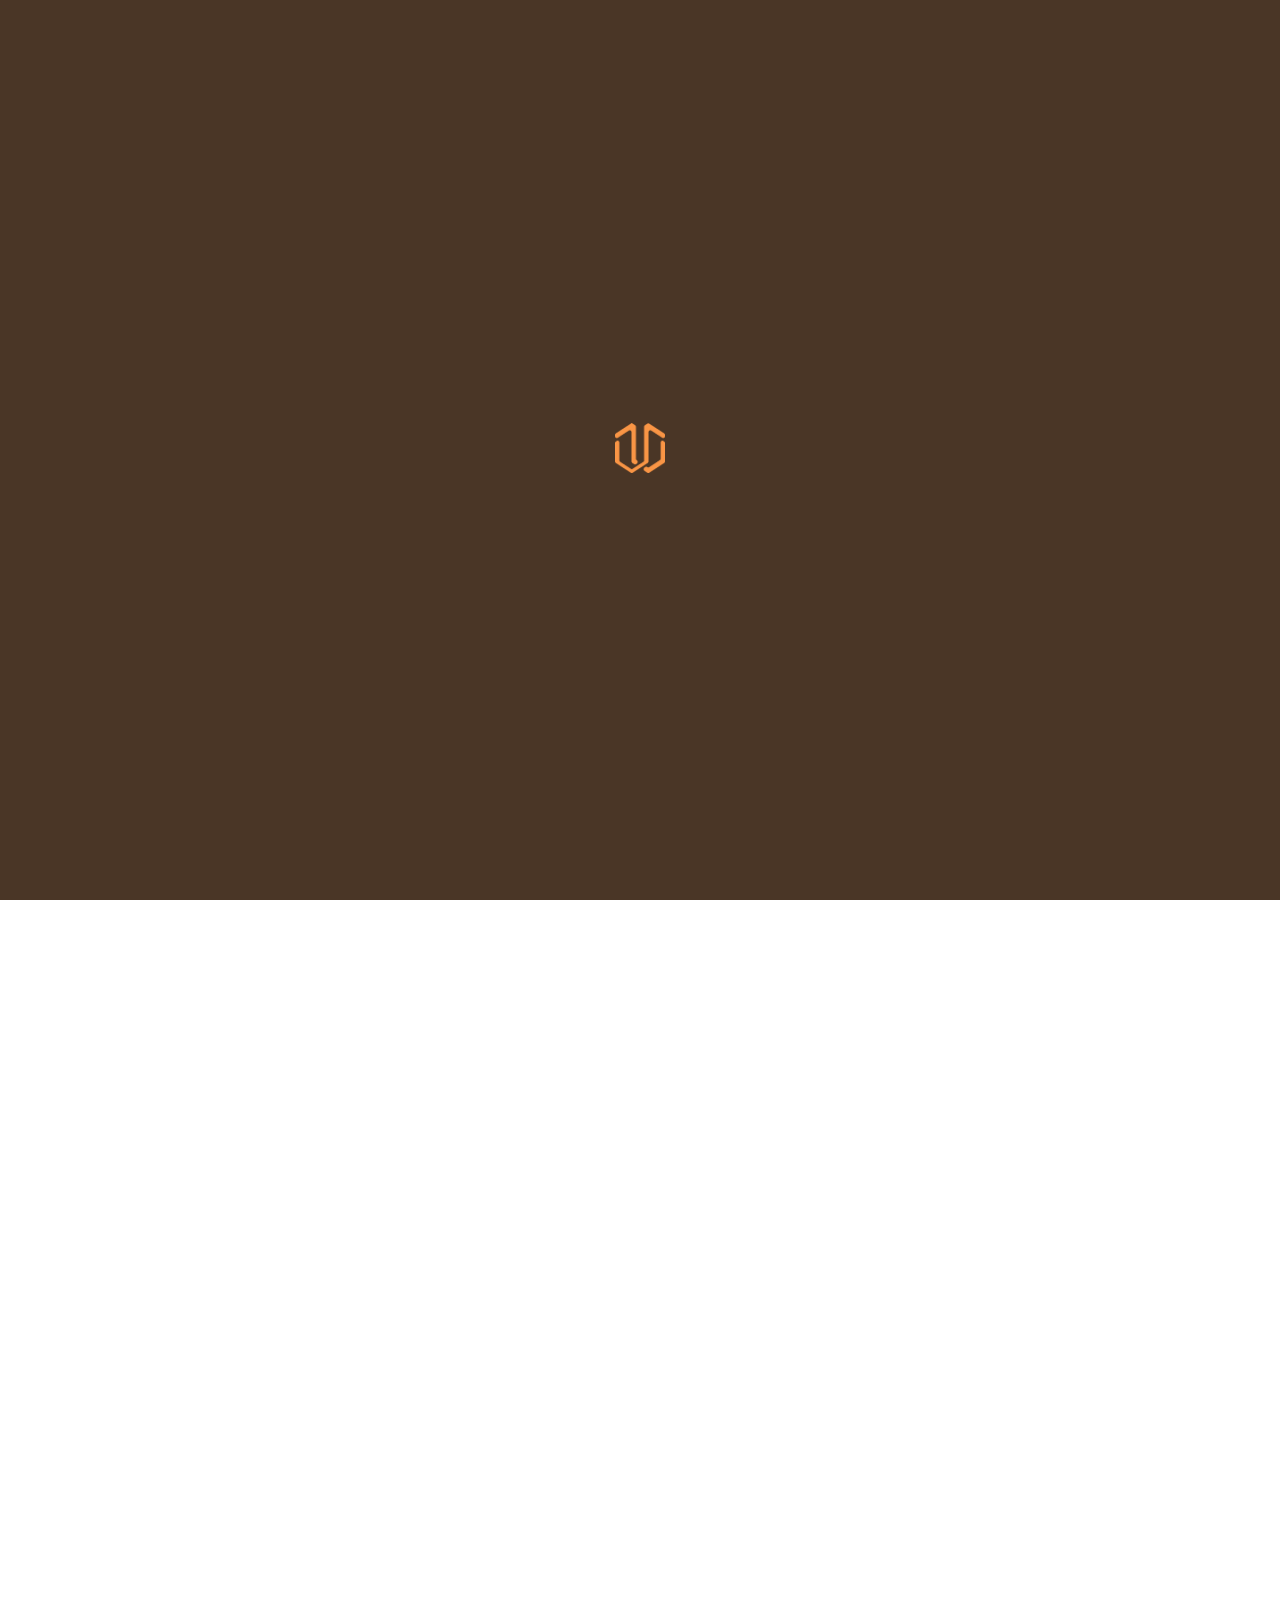
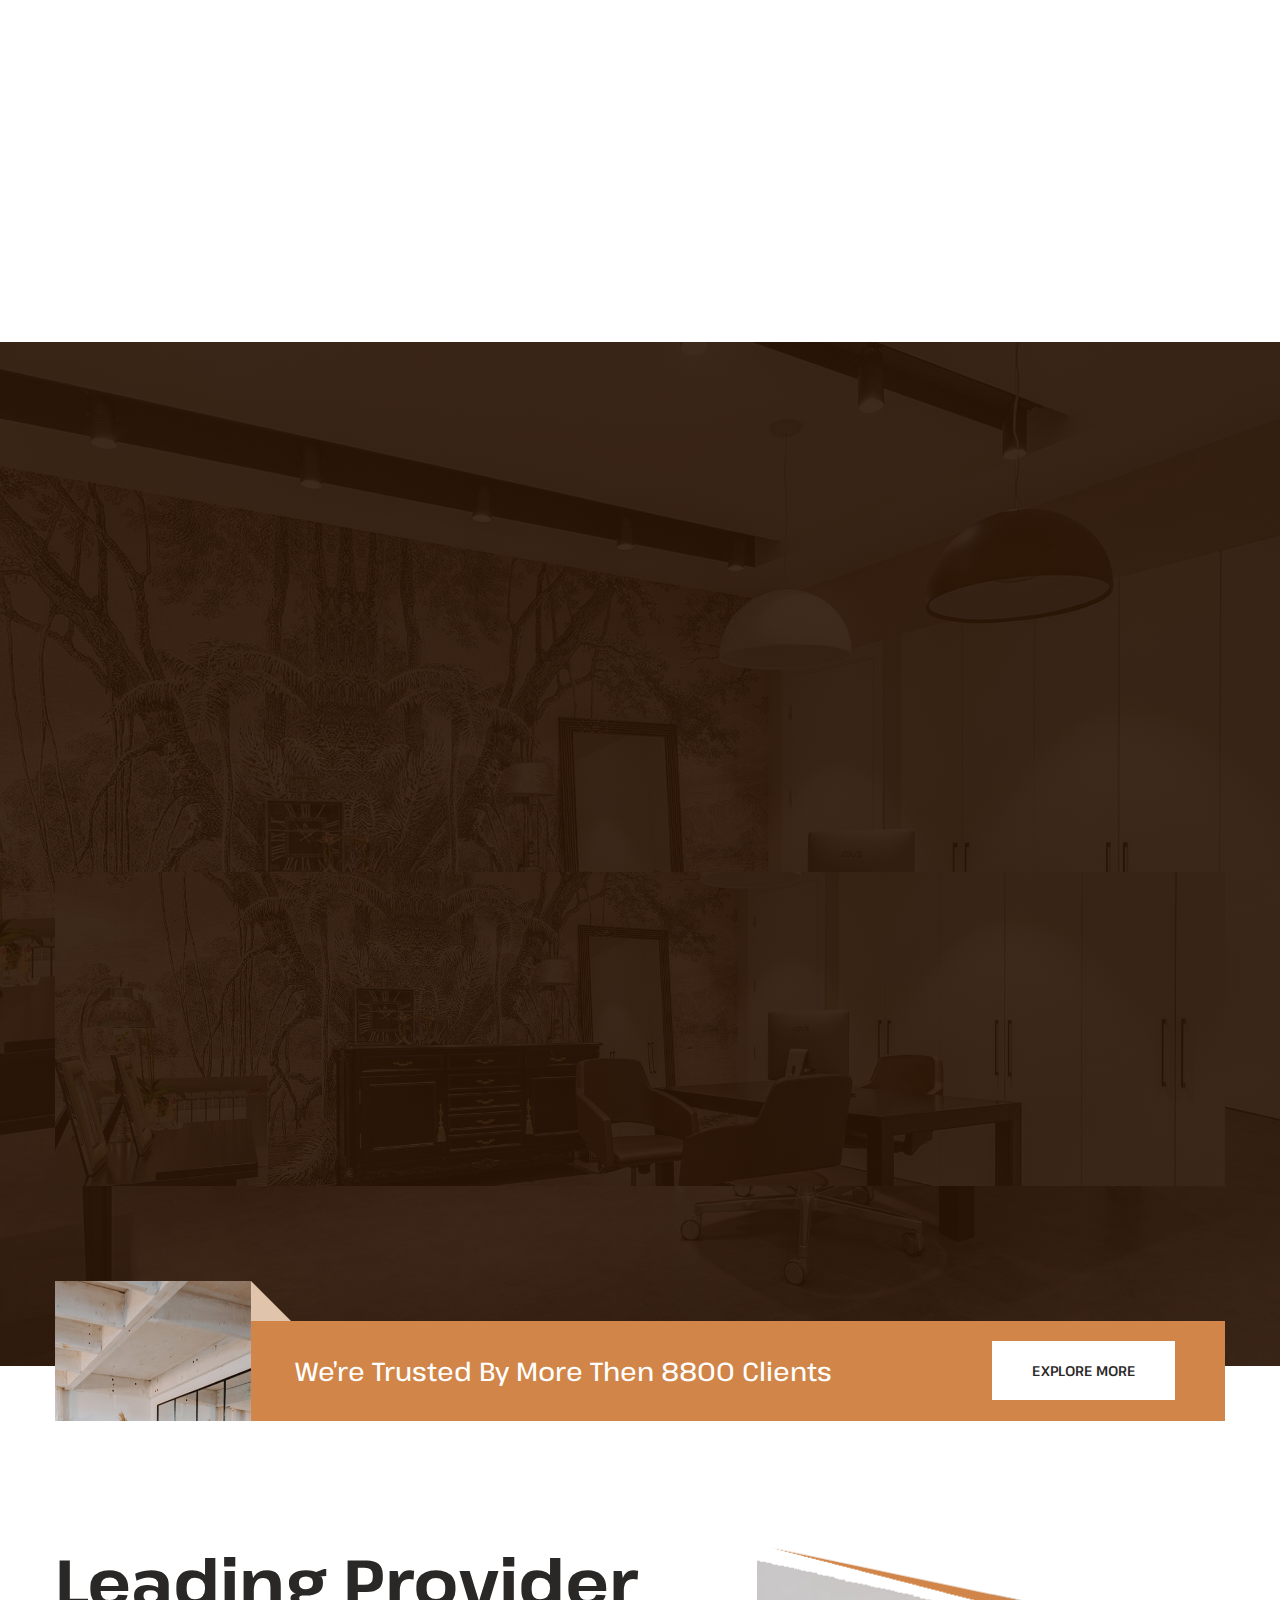
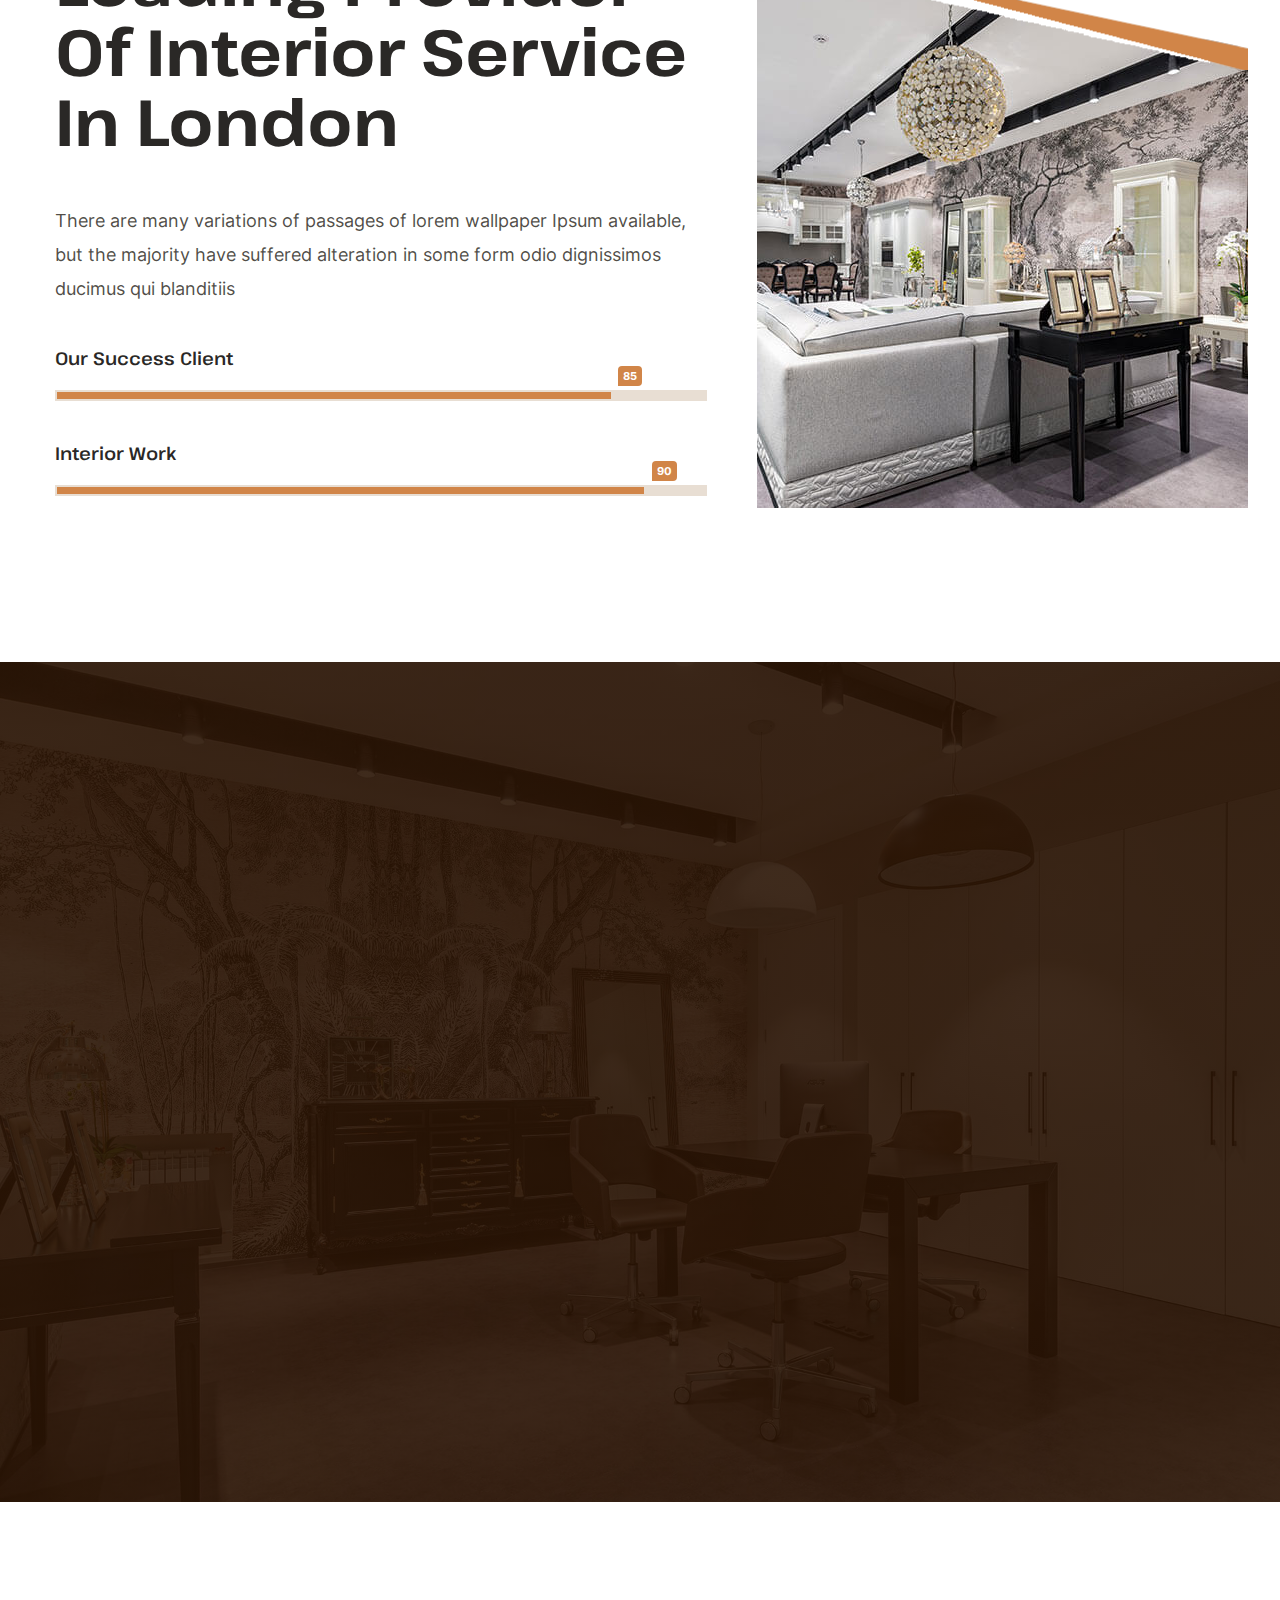
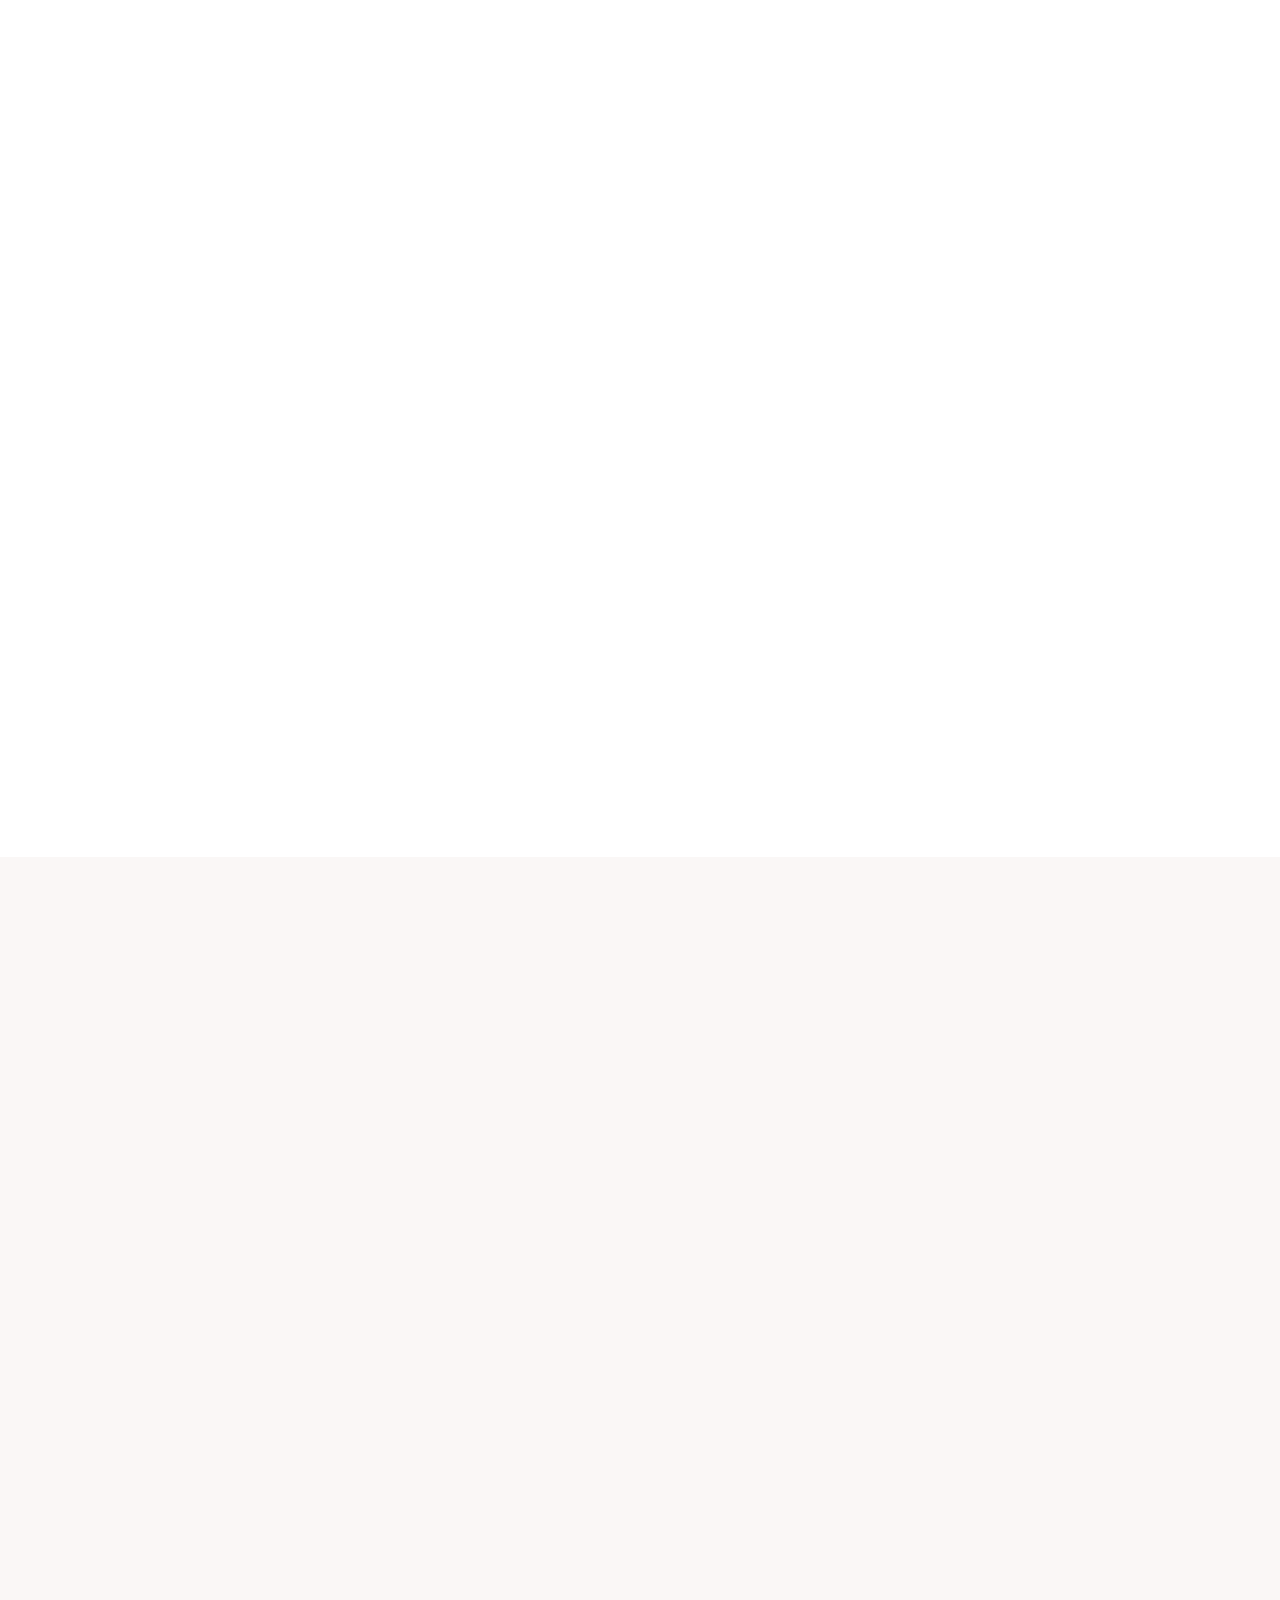
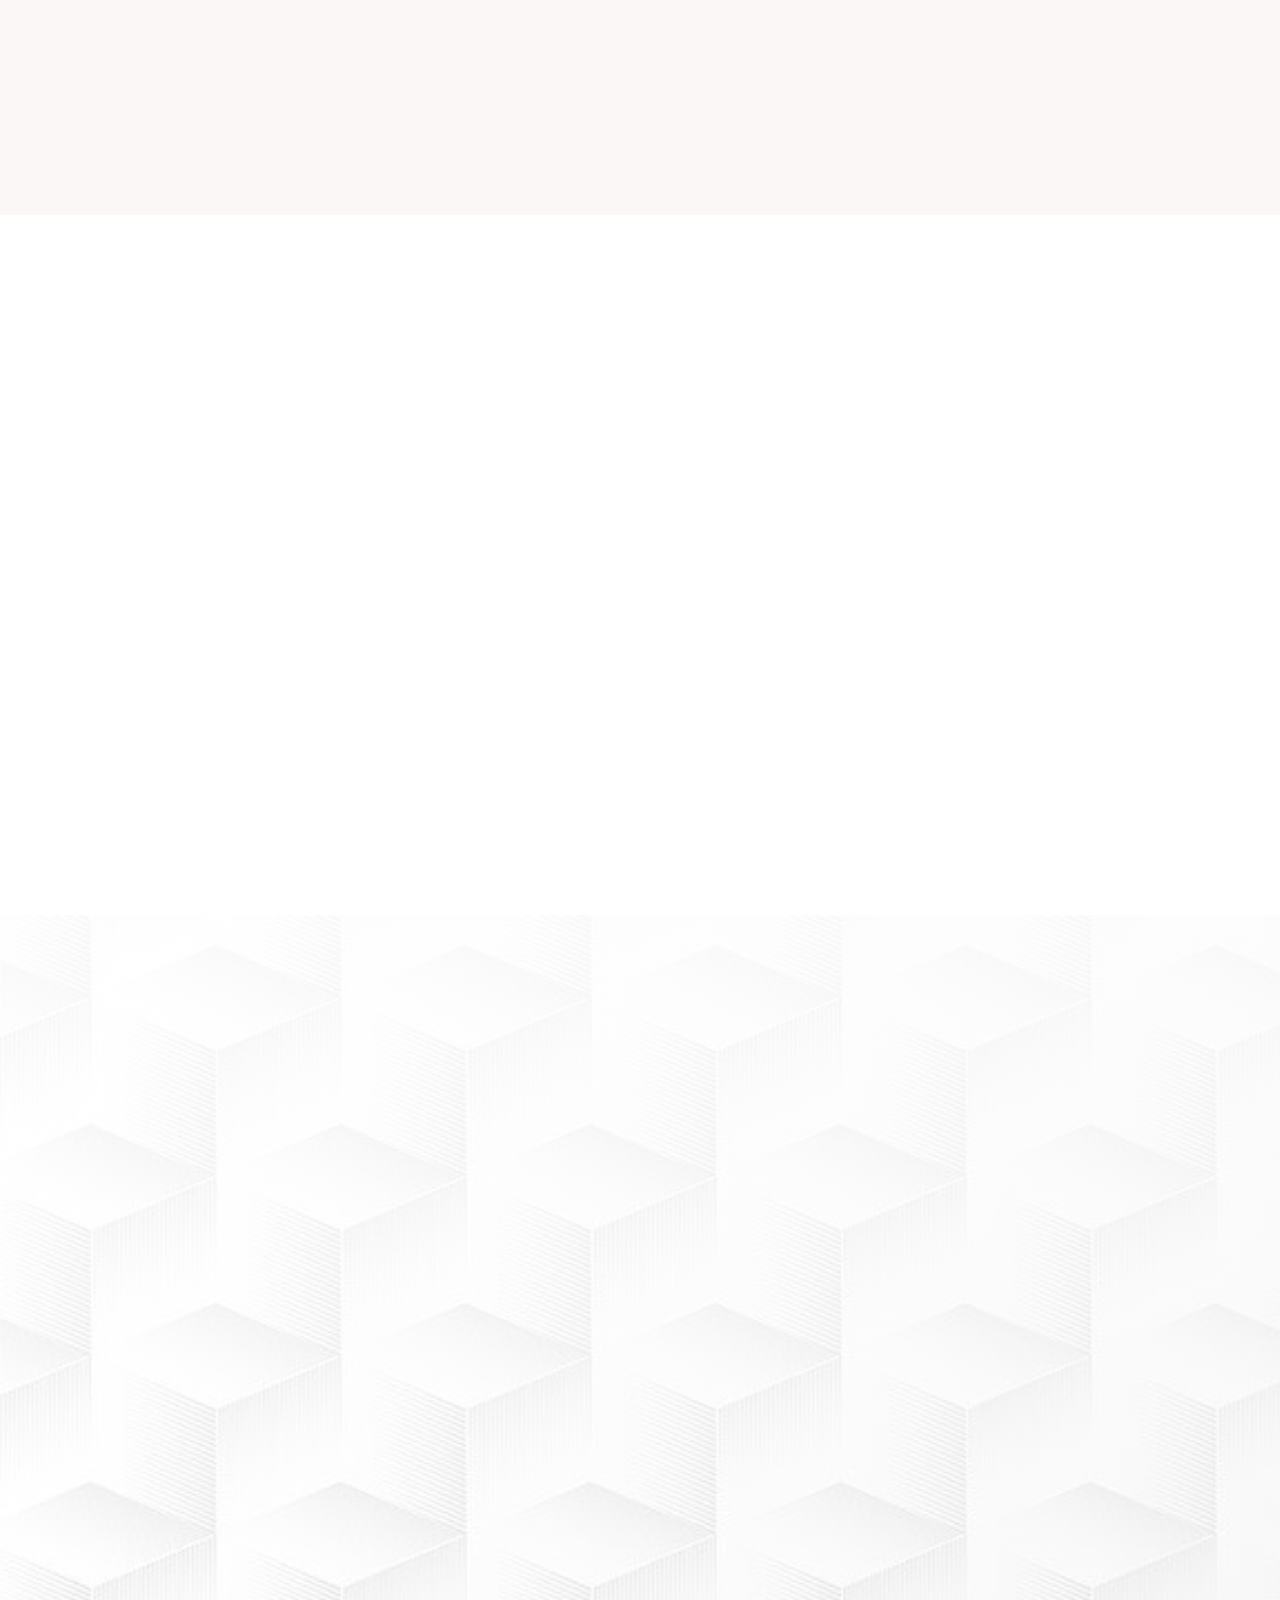
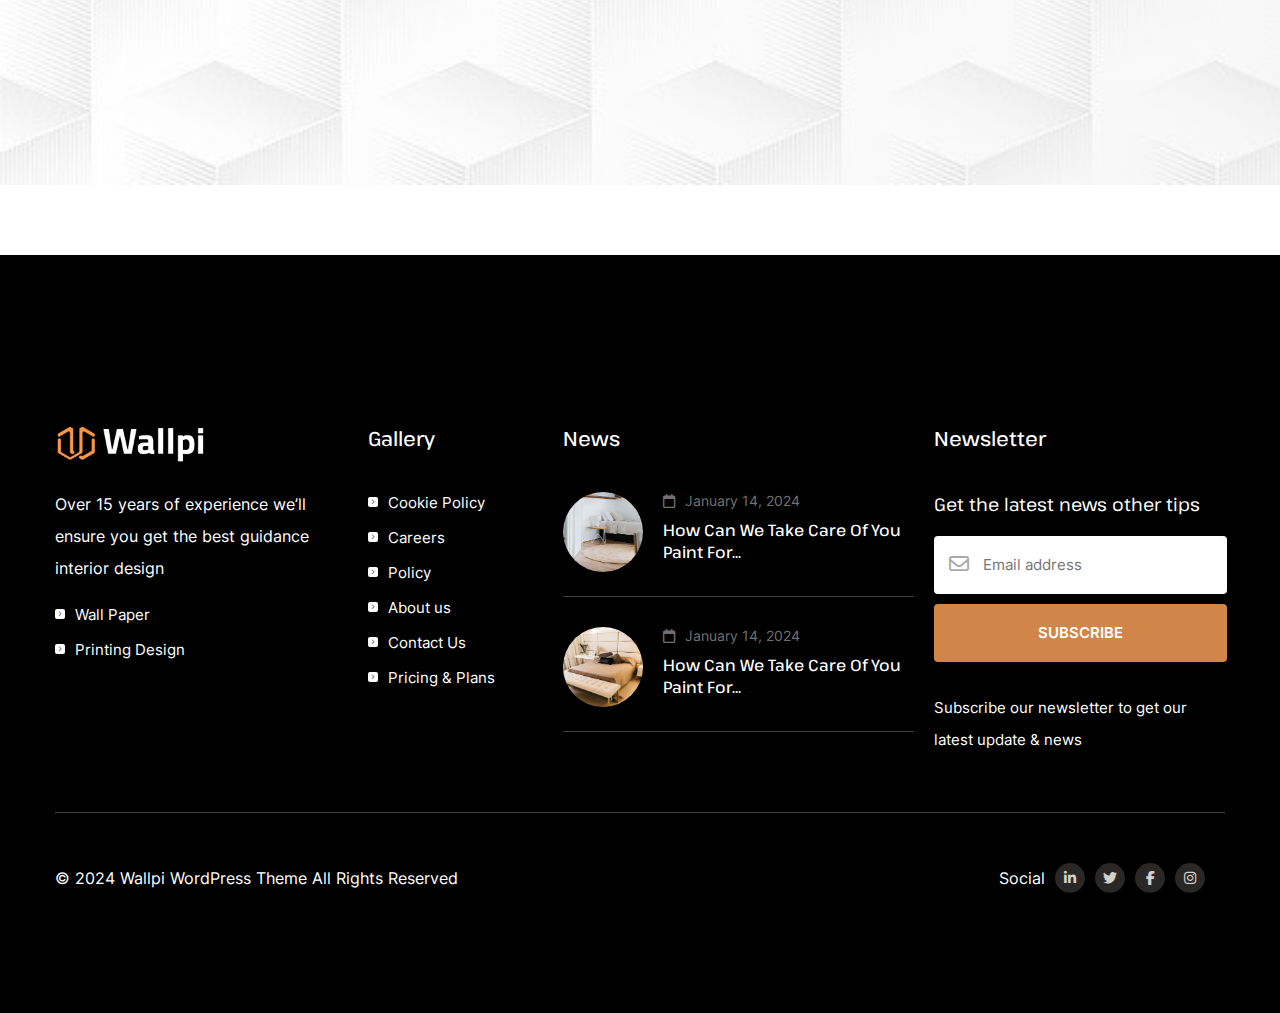
<file: index.html>
<!DOCTYPE html>
<html lang="en">
<head>
    <meta charset="UTF-8">
    <meta name="viewport" content="width=device-width, initial-scale=1.0">
    <title>Wallpi</title>
    <!-- https://bracketweb.com/wallpiwp/one-page-home-three/ -->

    <!-- owl-carousel -->
    <link rel="stylesheet" href="css/owl.carousel.min.css">
    <link rel="stylesheet" href="css/owl.theme.default.min.css">
    
    <!-- fevicon icon -->
    <link rel="shortcut icon" href="image/fevicon.png" type="image/x-icon">

    <!-- aos css file -->
    <link rel="stylesheet" href="css/aos.css">

    <!-- icon -->
    <link rel="stylesheet" href="css/all.min.css">
    
    <!-- css file -->
    <link rel="stylesheet" href="css/style.css">

    <!-- animation file -->
    <!-- <link rel="stylesheet" href="css/animate.css"> -->


</head>
<body>

    <!-- -loader start----- -->
    <div class="loader">
        <div class="loader_img">
            <img src="image/loader.png" alt="">
        </div>
    </div>
    <!-- -loader end--------- -->

    <!----- top to bottom scroll------------ -->
    <div class="progress-wrap">
        <svg class="progress-circle svg-content" width="100%" height="100%" viewBox="-1 -1 102 102">
            <path d="M50,1 a49,49 0 0,1 0,98 a49,49 0 0,1 0,-98" />
        </svg>
    </div>


    <!-- top header -->
    <div class="top_hdr_container">
        <div class="top_header flex justify_between align_center">
            <div class="top_hdr_left flex">
                <div class="left_link">
                    <i class="fa-solid fa-earth-europe"></i>
                    1/4 sector 5 San Francisco
                </div>
                <div class="left_link">
                    <i class="fa-regular fa-comment-dots"></i>
                    <a href="">
                        Support@gmail.com</a>
                </div>

            </div>
            <div class="top_hdr_right flex align_center">
                <div class="social_icon  flex">
                    <a href="#"><i class="fa-brands fa-linkedin-in"></i></a>
                    <a href="#"><i class="fa-brands fa-twitter"></i></a>
                    <a href="#"><i class="fa-brands fa-facebook-f"></i></a>
                    <a href="#"><i class="fa-brands fa-instagram"></i></a>
                </div>
                <div class="call_link flex align_center">
                    <i class="fa-solid fa-phone-volume"></i>
                    <span>Quick Support for call
                        +88 05 00 24 51</span>
                </div>
            </div>
        </div>
    </div>

    <!-- start header -->
    <header class="sticky main_hdr">
        <div class="container  flex align_center justify_between ">
           <div class="logo">
                <a href="index.html"><img src="image/logo.png" alt=""></a>
           </div>
           <nav>
            <ul class="main_menu flex">
                <li class="active"><a href="#home">Home</a></li>
                <li><a href="#about">About</a></li>
                <li><a href="#services">Services</a></li>
                <li><a href="#protfolio">Portfolio</a></li>
                <li><a href="#testimonial">Testimonial </a></li>
                <li><a href="#blog">Blog </a></li>
            </ul>
           </nav>
           <div class="main_hdr_right flex">
            <div class="cart_sec flex">
                <a href="#"><i class="fa-solid fa-bag-shopping"></i></a>
                <div class="cart_count">2</div>
                <a href="#">
                   <input type="text" placeholder="Search">
                    <i class="fa-solid fa-magnifying-glass"></i>
                </a>
            </div>
            <div class="hdr_btn">
                <a href="#">Request Book</a>
            </div>
           </div>

        </div>
    </header>
    <!-- end header -->

    <main>
        <!-- start slider -->
        <section id="home">
            <div class="owl-carousel owl-theme" id="slider">
                <div class="item">
                    <img src="image/slider1.jpeg" alt="">
                    <div class=" contain flex " >
                       <div class="  left_slider_contain">
                        <p>Perfect interior solution</p>
                        <p>	We're Ready  To Decorate  Your Room	</p>
                        <div class="slider_btn flex">
                            <div class="hdr_btn about_btn">
                                <a href="#">about us</a>
                            </div>
                            <div class="hdr_btn service_btn">
                                <a href="#">View Our Service</a>
                            </div>
                        </div>
                       </div>
                       <div class="right_gra">
                           <img src="image/graphic.png" alt="">
                       </div>
                    </div>
                </div>
                <div class="item ">
                    <img src="image/slider2.jpeg" alt="">
                    <div class="contain flex ">
                       <div class="left_slider_contain">
                        <p>Perfect interior solution</p>
                        <p>	We're Ready  To Decorate  Your Room	</p>
                        <div class="slider_btn flex">
                            <div class="hdr_btn about_btn">
                                <a href="#">about us</a>
                            </div>
                            <div class="hdr_btn service_btn">
                                <a href="#">View Our Service</a>
                            </div>
                        </div>
                       </div>
                       <div class="right_gra">
                           <img src="image/graphic.png" alt="">
                       </div>
                    </div>
                </div>
               
            </div>
        </section>
        <!-- end slider -->

        <!-- about section start -->
        <section id="about" ></section>
            <div class="container spacer"  >
                    <div class="sec_title" data-aos="fade-down">
                        <p class="tagline">WHY SHOULD CHOOSE US</p>
                        <p class="main_title">We Provide Quality Home
                            Wallpaper Solution</p>
                    </div>
                       <div class="about_contain" data-aos="fade-up"  >
                            <div class="about_img">
                                <img src="image/about1-1.jpg" alt="" class="first_img">
                                <img src="image/about2.jpeg" alt="" class="sec_img">  
                                <div class="about_logo">
                                    <img src="image/asset 6.png" alt="">
                                </div>
                            </div>
                            <div class="right_about_contain">
                                <div class="solution">
                                    <span>Quality Wallpaper Solution</span>
                                    <p>There are many variations of passages of lorem wallpaperIpsum available, but the majority have suffered alteration in some form odio dignissimos ducimus. Quis autem vel eum iure reprehenderit qui in ea voluptate velit esse</p>
                                </div>
                                <div class="solution">
                                    <span>Unique Wall Designs</span>
                                    <p>This esteemed level of status is only possible by the consistent implementation of the highest possible standards of service vero eos et accusamus et iusto odio</p>
                                </div>
                                <div class="call_img flex align_center ">
                                    <img src="image/asset 3.jpeg" alt="">
                                    <p>CALL NOW WITH AN EXPERT <a href="#">+44-123-456-78</a></p>
                                </div>
                            </div>
                       </div>
                       
            </div>

        </section>
        <!-- about section end -->


        <!-- services section start -->

        <section>
            <div class="container feature_sec" data-aos="fade-down">
               <div class="feature_box flex">
                <div class="feature_item " data-aos="fade-down">
                    <div class="feature_icon">
                     <i class="fa-solid fa-paint-roller"></i>
                    </div>
                     <span>We’re Effective</span>
                     <p>For high-quality colour printing at an affordable price, we are the</p>
                     
                 </div>
                <div class="feature_item " data-aos="fade-down"  data-aos-delay="300">
                    <div class="feature_icon">
                        <i class="bi bi-flower1"></i>
                    </div>
                     <span>We’re Careful           </span>
                     <p>For high-quality colour printing at an affordable price, we are the</p>
                     
                 </div>
                <div class="feature_item " data-aos="fade-down"  data-aos-delay="500">
                    <div class="feature_icon">
                        <i class="fa-solid fa-people-group"></i>
                    </div>
                     <span>We’re Flexible</span>
                     <p>For high-quality colour printing at an affordable price, we are the</p>
                     
                 </div>
               </div>
            </div>
        </section>

        <section id="services">
            <div class="spacer services_spacer ">
                <div class="services_box">
                    <div class="container services_spacer">
                       <div class="servies_top_title">
                        <div class="sec_title service_title"  data-aos="fade-down" >
                            <p class="tagline">OUR SERVICES</p>
                            <p class="main_title">Services That <br>We Provide</p>
                        </div>
                        <div class="servies_right_contain" data-aos="fade-up">
                            <p>There are many variations of passages of lorem Ipsum available
                                but the majority have suffered alteration in some form, by injected
                                humour, or randomised words which quality wall designs</p>
                        </div>
                       </div>

                        <div class="services_box">
                             <div class="sercies_item" data-aos="fade-down" >
                                <div class="servies_img">
                                 <img src="image/asset 7.jpeg" alt="">

                                 <div class="ser_title_box">
                                        <div class="ser_title">
                                            <p>Wall <br> Paintings</p>
                                        </div>
                                        <div class="aero_icon">
                                            <i class="fa-solid fa-arrow-right-long"></i>
                                        </div>

                                 </div>
                                 </div>
                                 <div class="services_contain flex align_center ">
                                     <div class="num">01</div>
                                     <div class="ser_line">Explore our print solutions & services</div>
                                 </div>
                             </div>
                             <div class="sercies_item" data-aos="fade-down" data-aos-duration="300">
                                <div class="servies_img">
                                 <img src="image/asset 8.jpeg" alt="">

                                 <div class="ser_title_box">
                                        <div class="ser_title">
                                            <p>Room <br> Wallpapers</p>
                                        </div>
                                        <div class="aero_icon">
                                            <i class="fa-solid fa-arrow-right-long"></i>
                                        </div>

                                 </div>
                                 </div>
                                 <div class="services_contain flex align_center ">
                                     <div class="num">02</div>
                                     <div class="ser_line">Explore our print solutions & services</div>
                                 </div>
                             </div>
                             <div class="sercies_item" data-aos="fade-down" data-aos-duration="500">
                                <div class="servies_img">
                                 <img src="image/asset 9.jpeg" alt="">

                                 <div class="ser_title_box">
                                        <div class="ser_title">
                                            <p>Interior <br>Designing</p>
                                        </div>
                                        <div class="aero_icon">
                                            <i class="fa-solid fa-arrow-right-long"></i>
                                        </div>

                                 </div>
                                 </div>
                                 <div class="services_contain flex align_center ">
                                     <div class="num">03</div>
                                     <div class="ser_line">Explore our print solutions & services</div>
                                 </div>
                             </div>
                             <div class="sercies_item" data-aos="fade-down" data-aos-duration="700">
                                <div class="servies_img">
                                 <img src="image/asset 10.jpeg" alt="">

                                 <div class="ser_title_box">
                                        <div class="ser_title">
                                            <p>Digital <br>Foilinggs</p>
                                        </div>
                                        <div class="aero_icon">
                                            <i class="fa-solid fa-arrow-right-long"></i>
                                        </div>

                                 </div>
                                 </div>
                                 <div class="services_contain flex align_center ">
                                     <div class="num">04</div>
                                     <div class="ser_line">Explore our print solutions & services</div>
                                 </div>
                             </div>
                        </div>
                    </div>
                </div>
            </div>
        </section>

        <section>
            <div class="container client_sec">
                <div class="clients flex">
                    <div class="client_img">
                        <img src="image/asset 11.jpeg" alt="">
                    </div>
                    <div class="client_contain flex justify_between">
                        <p>We’re Trusted By More Then 8800 Clients</p>
                        <div class="hdr_btn  explore_btn">
                            <a href="#">Explore more</a>
                        </div>
                    
                    </div>
                </div>
                
            </div>
        </section>

        <section class="rent_sec">
            <div class="container  ">
                <div class="leading_services flex ">
                    <div class="leading_ser_contain">
                        <p>Leading Provider Of Interior Service In London</p>
                        <p>There are many variations of passages of lorem wallpaper Ipsum available, but the majority have suffered alteration in some form odio dignissimos ducimus qui blanditiis</p>
                        <div class="client_rent">
                            <span>Our Success Client</span>
                            <div class="progress_bar">
                                <div class="rent_num">85</div>
                            </div>

                        </div>
                        <div class="client_rent work_rent">
                            <span>Interior Work</span>
                            <div class="progress_bar">
                                <div class="rent_num">90</div>
                            </div>

                        </div>
                    </div>
                    <div class="left_ser_img">
                        <img src="image/asset 12.jpeg" alt="">
                    </div>
                </div>
            </div>
        </section>
        <!-- services section end -->


        <!-- -----protfolio start----- -->

        <section id="protfolio">
            <div class="services_box spacer">
                <div class="sec_title"  data-aos="fade-down">
                    <p class="tagline">OUR PROJECT</p>
                    <p class="main_title">Our Quality Work</p>
                </div>

                <div class="work_section flex">
                    <div class="work_item" data-aos="fade-down" data-aos-duration="200">
                        <img src="image/asset 13.jpeg" alt="">
                        <div class="work_contain 
                        normal_box flex align_center justify_between ">
                          <div class="work_box ">
                            <p class="work_main_title">CEILING WALLPAPER</p>
                            <p class="work_title">Room <br> Wallpapers</p>
                          </div>
                          <div class="right_aero flex align_center justify_center">
                            <i class="fa-solid fa-arrow-right-long"></i>
                          </div>
                        </div>
                        <div class="work_contain work_contain_hvr flex align_center justify_between ">
                          <div class="work_box ">
                            <p class="work_main_title">CEILING WALLPAPER</p>
                            <p class="work_title">Room  Wallpapers</p>
                            <p class="text_info">There are many variations of passages of lorem Ipsum available, but the majority</p>
                          </div>
                          <div class="right_aero flex align_center justify_center">
                            <i class="fa-solid fa-arrow-right-long"></i>
                          </div>
                        </div>
                    </div>
                    <div class="work_item" data-aos="fade-down" data-aos-duration="400">
                        <img src="image/asset 14.jpeg" alt="">
                        <div class="work_contain 
                        normal_box flex align_center justify_between ">
                          <div class="work_box ">
                            <p class="work_main_title">CEILING WALLPAPER</p>
                            <p class="work_title">Ceiling <br>wallpaper</p>
                          </div>
                          <div class="right_aero flex align_center justify_center">
                            <i class="fa-solid fa-arrow-right-long"></i>
                          </div>
                        </div>
                        <div class="work_contain work_contain_hvr flex align_center justify_between ">
                          <div class="work_box ">
                            <p class="work_main_title">Ceiling wallpaper</p>
                            <p class="work_title">Room  Wallpapers</p>
                            <p class="text_info">There are many variations of passages of lorem Ipsum available, but the majority</p>
                          </div>
                          <div class="right_aero flex align_center justify_center">
                            <i class="fa-solid fa-arrow-right-long"></i>
                          </div>
                        </div>
                    </div>
                    <div class="work_item" data-aos="fade-down" data-aos-duration="600">
                        <img src="image/asset 15.jpeg" alt="">
                        <div class="work_contain 
                        normal_box flex align_center justify_between ">
                          <div class="work_box ">
                            <p class="work_main_title">INTERIOR</p>
                            <p class="work_title">Interior <br> Painting</p>
                          </div>
                          <div class="right_aero flex align_center justify_center">
                            <i class="fa-solid fa-arrow-right-long"></i>
                          </div>
                        </div>
                        <div class="work_contain work_contain_hvr flex align_center justify_between ">
                          <div class="work_box ">
                            <p class="work_main_title">INTERIOR</p>
                            <p class="work_title">Interior Painting</p>
                            <p class="text_info">There are many variations of passages of lorem Ipsum available, but the majority</p>
                          </div>
                          <div class="right_aero flex align_center justify_center">
                            <i class="fa-solid fa-arrow-right-long"></i>
                          </div>
                        </div>
                    </div>
                    <div class="work_item" data-aos="fade-down" data-aos-duration="800">
                        <img src="image/asset 16.jpeg" alt="">
                        <div class="work_contain 
                        normal_box flex align_center justify_between ">
                          <div class="work_box ">
                            <p class="work_main_title">PAINTING</p>
                            <p class="work_title">Wall <br>Wallpapers</p>
                          </div>
                          <div class="right_aero flex align_center justify_center">
                            <i class="fa-solid fa-arrow-right-long"></i>
                          </div>
                        </div>
                        <div class="work_contain work_contain_hvr flex align_center justify_between ">
                          <div class="work_box ">
                            <p class="work_main_title">PAINTING</p>
                            <p class="work_title">Wall Wallpapers</p>
                            <p class="text_info">There are many variations of passages of lorem Ipsum available, but the majority</p>
                          </div>
                          <div class="right_aero flex align_center justify_center">
                            <i class="fa-solid fa-arrow-right-long"></i>
                          </div>
                        </div>
                    </div>
                </div>
            </div>

        </section>

        <section>
            <div class="container spacer">
                <div class="team flex align_center">
                 <div class="sec_title service_title" data-aos="fade-down">
                     <p class="tagline">SUPPORT TEAM</p>
                     <p class="main_title">Professional <br> Team Member’s</p>
                 </div>
                 <div class="servies_right_contain align_center justify_center flex" data-aos="fade-up">
                     <p>There are many variations of passages of lorem Ipsum available but the majority have suffered alteration in some form, by injected humour, Whether you require a one-time or recurring cleaning for</p>
                 </div>
                </div>
                <div class="team_member_box flex  justify_center">
                    <div class="team_member" data-aos="fade-down" data-aos-duration="300">
                        <div class="member_img">
                            <img src="image/asset 17.jpeg" alt="" >
                        </div>
                        <div class="plus_icon flex align_center justify_center">
                            <i class="fa-solid fa-plus"></i>
                        </div>
                        <div class="team_social_icon flex align_center justify_center">
                            <a href="#"><i class="fa-brands fa-linkedin-in"></i></a>
                            <a href="#"><i class="fa-brands fa-twitter"></i></a>
                            <a href="#"><i class="fa-brands fa-facebook"></i></a>
                            <a href="#"><i class="fa-brands fa-instagram"></i></a>
                        </div>
                        <div class="team_contain">
                          <a href="#">Wiliam Adan</a>
                            <span> Head of Designer</span>
                        </div>
                    </div>
                    <div class="team_member" data-aos="fade-down" data-aos-duration="600">
                        <div class="member_img">
                            <img src="image/asset 18.jpeg" alt="" >
                        </div>
                        <div class="plus_icon flex align_center justify_center">
                            <i class="fa-solid fa-plus"></i>
                        </div>
                        <div class="team_social_icon flex align_center justify_center">
                            <a href="#"><i class="fa-brands fa-linkedin-in"></i></a>
                            <a href="#"><i class="fa-brands fa-twitter"></i></a>
                            <a href="#"><i class="fa-brands fa-facebook"></i></a>
                            <a href="#"><i class="fa-brands fa-instagram"></i></a>
                        </div>
                        <div class="team_contain">
                          <a href="#">Lara Alex</a>
                            <span> Head of Designer</span>
                        </div>
                    </div>
                    <div class="team_member" data-aos="fade-down" data-aos-duration="900">
                        <div class="member_img">
                            <img src="image/asset 19.jpeg" alt="" >
                        </div>
                        <div class="plus_icon flex align_center justify_center">
                            <i class="fa-solid fa-plus"></i>
                        </div>
                        <div class="team_social_icon flex align_center justify_center">
                            <a href="#"><i class="fa-brands fa-linkedin-in"></i></a>
                            <a href="#"><i class="fa-brands fa-twitter"></i></a>
                            <a href="#"><i class="fa-brands fa-facebook"></i></a>
                            <a href="#"><i class="fa-brands fa-instagram"></i></a>
                        </div>
                        <div class="team_contain">
                          <a href="#">martin Kellis</a>
                            <span> Head of Designer</span>
                        </div>
                    </div>
                    
                </div>
             </div>
        </section>
       
        <!-- -----protfolio end----- -->

        <!-- -----testimonial slider strat -->

        <section id="testimonial">
                <div class="spacer">
                    <div class="sec_title"  data-aos="fade-down">
                        <p class="tagline">TESTIMONIAL</p>
                        <p class="main_title">What Does The Customer <br>
                            Have To Say?</p>
                    </div>
                    <div class="owl-carousel owl-theme" id="testimonial_slider">
                        <div class="testimonial_item"  data-aos="fade-down" data-aos-duration="200"> 
                            <div class="testimonial_card_star flex justify_between ">
                               <div class="quote_icon   ">
                                <i class="bi bi-chat-quote"></i>
                               </div>
                                <div class="star_icon">
                                    <i class="fa-solid fa-star"></i>
                                    <i class="fa-solid fa-star"></i>
                                    <i class="fa-solid fa-star"></i>
                                    <i class="fa-solid fa-star"></i>
                                    <i class="fa-solid fa-star"></i>
                                </div>
                            </div>
                          <div class="user_info flex justify_between">
                            <div class="testimonial_card__image ">
                                <img src="image/asset 20.png" alt="">
                            </div>
                            <div class="user_name">
                                <h3>
                                    Forida Lara</h3>
                                <p> Interior design, architecture</p>
                            </div>
                        </div>
                        <div class="card_contain"> 
                            Lorem ipsum dolor sit amet, consec adipiscing elit, sed do eiusmod tempor incididunt ut labore et dolore magna aliqua. Ut enim ad minim veniam, quis nostrud exercitation     
                        </div>
                        </div>
                        <div class="testimonial_item"  data-aos="fade-down" data-aos-duration="400"> 
                            <div class="testimonial_card_star flex justify_between ">
                               <div class="quote_icon   ">
                                <i class="bi bi-chat-quote"></i>
                               </div>
                                <div class="star_icon">
                                    <i class="fa-solid fa-star"></i>
                                    <i class="fa-solid fa-star"></i>
                                    <i class="fa-solid fa-star"></i>
                                    <i class="fa-solid fa-star"></i>
                                    <i class="fa-solid fa-star"></i>
                                </div>
                            </div>
                          <div class="user_info flex justify_between">
                            <div class="testimonial_card__image ">
                                <img src="image/asset 21.png" alt="">
                            </div>
                            <div class="user_name">
                                <h3>
                                    Alndo Almas </h3>
                                <p> Interior design, architecture</p>
                            </div>
                        </div>
                        <div class="card_contain"> 
                            Lorem ipsum dolor sit amet, consec adipiscing elit, sed do eiusmod tempor incididunt ut labore et dolore magna aliqua. Ut enim ad minim veniam, quis nostrud exercitation     
                        </div>
                        </div>
                        <div class="testimonial_item"  data-aos="fade-down" data-aos-duration="600"> 
                            <div class="testimonial_card_star flex justify_between ">
                               <div class="quote_icon   ">
                                <i class="bi bi-chat-quote"></i>
                               </div>
                                <div class="star_icon">
                                    <i class="fa-solid fa-star"></i>
                                    <i class="fa-solid fa-star"></i>
                                    <i class="fa-solid fa-star"></i>
                                    <i class="fa-solid fa-star"></i>
                                    <i class="fa-solid fa-star"></i>
                                </div>
                            </div>
                          <div class="user_info flex justify_between">
                            <div class="testimonial_card__image ">
                                <img src="image/asset 22.png" alt="">
                            </div>
                            <div class="user_name">
                                <h3>Robin Kaolaip</h3>
                                <p> Interior design, architecture</p>
                            </div>
                        </div>
                        <div class="card_contain"> 
                            Lorem ipsum dolor sit amet, consec adipiscing elit, sed do eiusmod tempor incididunt ut labore et dolore magna aliqua. Ut enim ad minim veniam, quis nostrud exercitation     
                        </div>
                        </div>
                        <div class="testimonial_item"  data-aos="fade-down" data-aos-duration="800"> 
                            <div class="testimonial_card_star flex justify_between ">
                               <div class="quote_icon   ">
                                <i class="bi bi-chat-quote"></i>
                               </div>
                                <div class="star_icon">
                                    <i class="fa-solid fa-star"></i>
                                    <i class="fa-solid fa-star"></i>
                                    <i class="fa-solid fa-star"></i>
                                    <i class="fa-solid fa-star"></i>
                                    <i class="fa-solid fa-star"></i>
                                </div>
                            </div>
                          <div class="user_info flex justify_between">
                            <div class="testimonial_card__image ">
                                <img src="image/asset 23.png" alt="">
                            </div>
                            <div class="user_name">
                                <h3>
                                    Kain Olaian </h3>
                                <p> Interior design, architecture</p>
                            </div>
                        </div>
                        <div class="card_contain"> 
                            Lorem ipsum dolor sit amet, consec adipiscing elit, sed do eiusmod tempor incididunt ut labore et dolore magna aliqua. Ut enim ad minim veniam, quis nostrud exercitation     
                        </div>
                        </div>
                    </div>
                </div>

        </section>

        <section>
            <div class="consulation flex">
                <div class="consu_img"  data-aos="fade-down">
                    <img src="image/asset 24.jpeg" alt="">
                    <div class="consu_img2">
                        <img src="image/consultation-img1-2.jpg" alt="">
                    </div>

                </div>
                <div class="consu_form"  data-aos="fade-up" >
                    <div class="couns_title">
                        <h2>
                            Get A Free Consultation</h2>
                            <p>There are many variations of passages of lorem Ipsum available, but
                                the majority have suffered alteration in some</p>
                    </div>
                    <form action="">
                        <div class="input_box flex">
                            <input type="text" placeholder="Full Name">
                            <input type="email" placeholder="Email Address">
                        </div>
                        <div class="input_box">
                            <textarea name="" id="" cols="10" rows="15" placeholder="Message Details"></textarea>
                        </div>
                        <div class="request_btn">
                            <div class="hdr_btn">
                                <a href="#">Request Book</a>
                            </div>
                        </div>

                        <div class="consu_call flex">
                            <div class="call_icon">
                                <i class="fa-solid fa-phone-volume"></i>
                            </div>
                            <div class="call_num flex align_center">
                                <p>Call Anytime <a href="#"> + 88 (000) - 4612</a></p>

                            </div>
                        </div>
                    </form>
                </div>
            </div>
        </section>
        <!-- -----testimonial slider end -->

        <!-- ----blog start--- -->
        <section id="blog">
            <div class="container spacer ">
                <div class="sec_title" data-aos="fade-down">
                    <p class="tagline">
                        OUR BLOG POST</p>
                    <p class="main_title">News & Articles</p>
                </div>
                <div class=" owl-carousel owl-theme  " id="blog_info">
                    <div class="blog_img" data-aos="fade-down" data-aos-duration="200">
                       <div class="main_img">
                        <img src="image/asset 30.jpeg" alt="">
                       </div>
                        <div class="blog_contain">
                            <div class="tagtext"><span>Interior Design</span></div>
                            <div class="blog_title "><a href="#">
                                How Can We Take Care Of You Paint For Home ?	</a></div>
                                <div class="blog_card flex">
                                    <div  class="user_meta">
                                        <i class="fa-regular fa-circle-user"></i>
                                        <a href="#">WallpiWP</a>
                                    </div>
                                    <div class="user_meta">
                                        <i class="fa-regular fa-message"></i>
                                        <a href="#">2 Comments</a>
                                    </div>
                                </div>
                        </div>
                    </div>
                    <div class="blog_img" data-aos="fade-down" data-aos-duration="400">
                       <div class="main_img">
                        <img src="image/asset 31.jpeg" alt="">
                       </div>
                        <div class="blog_contain">
                            <div class="tagtext"><span> Design</span></div>
                            <div class="blog_title "><a href="#">
                                Natural Fiber Sofa With Rubbing Alcohol	</a></div>
                                <div class="blog_card flex">
                                    <div  class="user_meta">
                                        <i class="fa-regular fa-circle-user"></i>
                                        <a href="#">WallpiWP</a>
                                    </div>
                                    <div class="user_meta">
                                        <i class="fa-regular fa-message"></i>
                                        <a href="#">2 Comments</a>
                                    </div>
                                </div>
                        </div>
                    </div>
                    <div class="blog_img" data-aos="fade-down" data-aos-duration="600">
                       <div class="main_img">
                        <img src="image/asset 26.jpeg" alt="">
                       </div>
                        <div class="blog_contain">
                            <div class="tagtext"><span>Wall & Decor</span></div>
                            <div class="blog_title "><a href="#">
                                How To Choose The Best Wallpaper Sheet Home?</a></div>
                                <div class="blog_card flex">
                                    <div  class="user_meta">
                                        <i class="fa-regular fa-circle-user"></i>
                                        <a href="#">WallpiWP</a>
                                    </div>
                                    <div class="user_meta">
                                        <i class="fa-regular fa-message"></i>
                                        <a href="#">2 Comments</a>
                                    </div>
                                </div>
                        </div>
                    </div>
                    <div class="blog_img">
                       <div class="main_img">
                        <img src="image/asset 27.jpeg" alt="">
                       </div>
                        <div class="blog_contain">
                            <div class="tagtext"><span>Canvas Printing</span></div>
                            <div class="blog_title "><a href="#">
                                At Vero Eos Et Accusamus Et Iusto Odio Dignissimos?</a></div>
                                <div class="blog_card flex">
                                    <div  class="user_meta">
                                        <i class="fa-regular fa-circle-user"></i>
                                        <a href="#">WallpiWP</a>
                                    </div>
                                    <div class="user_meta">
                                        <i class="fa-regular fa-message"></i>
                                        <a href="#">2 Comments</a>
                                    </div>
                                </div>
                        </div>
                    </div>
                    <div class="blog_img">
                       <div class="main_img">
                        <img src="image/asset 28.jpeg" alt="">
                       </div>
                        <div class="blog_contain">
                            <div class="tagtext"><span>Design</span></div>
                            <div class="blog_title "><a href="#">
                                Nemo Enim Ipsam Volu Tatem Quia Voluptas</a></div>
                                <div class="blog_card flex">
                                    <div  class="user_meta">
                                        <i class="fa-regular fa-circle-user"></i>
                                        <a href="#">WallpiWP</a>
                                    </div>
                                    <div class="user_meta">
                                        <i class="fa-regular fa-message"></i>
                                        <a href="#">2 Comments</a>
                                    </div>
                                </div>
                        </div>
                    </div>
                    <div class="blog_img" >
                       <div class="main_img">
                        <img src="image/asset 29.jpeg" alt="">
                       </div>
                        <div class="blog_contain">
                            <div class="tagtext"><span>Wall & Decor</span></div>
                            <div class="blog_title "><a href="#">
                                How To Choose The Best Wallpaper Sheet Home?</a></div>
                                <div class="blog_card flex">
                                    <div  class="user_meta">
                                        <i class="fa-regular fa-circle-user"></i>
                                        <a href="#">WallpiWP</a>
                                    </div>
                                    <div class="user_meta">
                                        <i class="fa-regular fa-message"></i>
                                        <a href="#">2 Comments</a>
                                    </div>
                                </div>
                        </div>
                    </div>
                </div>
            </div>

        </section>

        <section>
            <div class="request_sec container flex justify_between  align_center" data-aos="zoom-in">
                <div class="call_sec flex">
                   <div class="call flex align_center">
                    <i class="fa-solid fa-phone-volume"></i>
                   </div>
                    <div class="call_num">
                        <span>Helpline and Support</span>
                        <a href="#">+88 05 00 24 51</a>
                    </div>
                </div>
                <div class="mid_txt">
                    Please Contact Us And We’ll Do Our Best To Help.
                </div>
                <div class="hdr_btn  explore_btn">
                    <a href="#">Request Now</a>
                </div>
            </div>
        </section>
        <!-- ----blog end--- -->
    </main>

    <!-- ---footer start------ -->

    <footer>
        <section class="last">
            <div class="spacer footer_sec">
                <div class="container">
                    <div class="footer">
                        <div class="first_sec">
                            <img src="image/logo2.png" alt="">
                            <p>Over 15 years of experience we’ll ensure you get the best guidance interior design</p>
                            <div class="icon_box flex align_center">
                                <div class="right_icon">
                                 <i class="fa-solid fa-angle-right"></i>
                                </div>
                                <div class="link">
                                    <a href="#">Wall Paper</a>
                                </div>
                             </div>
                            <div class="icon_box flex align_center">
                                <div class="right_icon">
                                 <i class="fa-solid fa-angle-right"></i>
                                </div>
                                <div class="link">
                                    <a href="#">Printing Design</a>
                                </div>
                             </div>
                        </div>
                        <div class="sec_section">
                            <h2>Gallery</h2>
                            <div class="icon_box flex align_center">
                                <div class="right_icon">
                                 <i class="fa-solid fa-angle-right"></i>
                                </div>
                                <div class="link">
                                    <a href="#">Cookie Policy</a>
                                </div>
                             </div>
                             <div class="icon_box flex align_center">
                                <div class="right_icon">
                                 <i class="fa-solid fa-angle-right"></i>
                                </div>
                                <div class="link">
                                    <a href="#">Careers</a>
                                </div>
                             </div>
                             <div class="icon_box flex align_center">
                                <div class="right_icon">
                                 <i class="fa-solid fa-angle-right"></i>
                                </div>
                                <div class="link">
                                    <a href="#">Policy</a>
                                </div>
                             </div>
                             <div class="icon_box flex align_center">
                                <div class="right_icon">
                                 <i class="fa-solid fa-angle-right"></i>
                                </div>
                                <div class="link">
                                    <a href="#">About us</a>
                                </div>
                             </div>
                             <div class="icon_box flex align_center">
                                <div class="right_icon">
                                 <i class="fa-solid fa-angle-right"></i>
                                </div>
                                <div class="link">
                                    <a href="#">Contact Us</a>
                                </div>
                             </div>
                             <div class="icon_box flex align_center">
                                <div class="right_icon">
                                 <i class="fa-solid fa-angle-right"></i>
                                </div>
                                <div class="link">
                                    <a href="#">Pricing & Plans</a>
                                </div>
                             </div>
                        </div>
                        <div class="third_sec">
                            <h2>News</h2>
                            <div class="footer_widget flex">
                                <div class="footer_img">
                                    <img src="image/asset 30.jpeg" alt="">
                                </div>
                                <div class="caption">
                                    <i class="fa-regular fa-calendar"></i><span>January 14, 2024</span>
                                    <a href="#">How Can We Take Care Of You Paint For...</a>

                                </div>
                            </div>
                            <div class="footer_widget flex">
                                <div class="footer_img">
                                    <img src="image/asset 31.jpeg" alt="">
                                </div>
                                <div class="caption">
                                    <i class="fa-regular fa-calendar"></i><span>January 14, 2024</span>
                                    <a href="#">How Can We Take Care Of You Paint For...</a>

                                </div>
                            </div>
                        </div>
                        <div class="forth_sec">
                            <h2>Newsletter</h2>
                            <p class="news_title">Get the latest news other tips</p>
                            <div class="input">
                                <i class="fa-regular fa-envelope email_icon"></i>
                                <input type="email" name="" id="" placeholder="Email address">
                            </div>
                            <div class="subscribe_btn">
                                <a href="#">SUBSCRIBE</a>
                            </div>
                            <P class="sub_link">Subscribe our newsletter to get our latest update & news</P>
                        </div>
                    </div>
                    <div class="bottom container flex align_center justify_between">
                        <div class="copyright">
                            © 2024 Wallpi WordPress Theme All Rights Reserved
                        </div>
                        <div class="social_icon  flex align_center">
                           <span> Social</span>
                            <a href="#"><i class="fa-brands fa-linkedin-in"></i></a>
                            <a href="#"><i class="fa-brands fa-twitter"></i></a>
                            <a href="#"><i class="fa-brands fa-facebook-f"></i></a>
                            <a href="#"><i class="fa-brands fa-instagram"></i></a>
                        </div>
                        
                    </div>
                </div>
            </div>
        </section>

        <section>
           
        </section>
    </footer>
    <!-- ---footer end------ -->




    <!-- js link -->
    <script src="js/jquery-3.7.1.min.js"></script>
    <script src="js/owl.carousel.min.js"></script>
    
    <!-- animation wow js -->
    <!-- <link rel="stylesheet" href="js/wow.min.js"> -->

    <!-- aos file -->
    <script src="js/aos.js"></script>

    <!-- custome file -->
    <script src="js/script.js"></script>
    
</body>
</html>
</file>
<file: css/style.css>
/* @import url('https://fonts.googleapis.com/css2?family=Inter:wght@100..900&family=Noto+Sans+Multani&family=Open+Sans:wght@800&family=Outfit:wght@100..900&display=swap'); */

/* @import url('https://fonts.googleapis.com/css2?family=Inter:wght@100..900&family=Noto+Sans+Multani&family=Open+Sans:wght@800&family=Outfit:wght@100..900&family=Pathway+Extreme:ital,opsz,wght@0,8..144,100..900;1,8..144,100..900&display=swap'); */

/* --------boostrap file-------------- */
@import url("https://cdn.jsdelivr.net/npm/bootstrap-icons@1.11.3/font/bootstrap-icons.min.css");


/* inter-300 - latin */
@font-face {
    font-display: swap; /* Check https://developer.mozilla.org/en-US/docs/Web/CSS/@font-face/font-display for other options. */



    font-family: 'Inter';
    font-style: normal;
    font-weight: 300;
    src: url('../fonts/inter-v13-latin-300.eot'); /* IE9 Compat Modes */
    src: url('../fonts/inter-v13-latin-300.eot?#iefix') format('embedded-opentype'), /* IE6-IE8 */
         url('../fonts/inter-v13-latin-300.woff2') format('woff2'), /* Chrome 36+, Opera 23+, Firefox 39+, Safari 12+, iOS 10+ */
         url('../fonts/inter-v13-latin-300.woff') format('woff'), /* Chrome 5+, Firefox 3.6+, IE 9+, Safari 5.1+, iOS 5+ */
         url('../fonts/inter-v13-latin-300.ttf') format('truetype'), /* Chrome 4+, Firefox 3.5+, IE 9+, Safari 3.1+, iOS 4.2+, Android Browser 2.2+ */
         url('../fonts/inter-v13-latin-300.svg#Inter') format('svg'); /* Legacy iOS */
  }
  /* inter-regular - latin */
  @font-face {
    font-display: swap; /* Check https://developer.mozilla.org/en-US/docs/Web/CSS/@font-face/font-display for other options. */
    font-family: 'Inter';
    font-style: normal;
    font-weight: 400;
    src: url('../fonts/inter-v13-latin-regular.eot'); /* IE9 Compat Modes */
    src: url('../fonts/inter-v13-latin-regular.eot?#iefix') format('embedded-opentype'), /* IE6-IE8 */
         url('../fonts/inter-v13-latin-regular.woff2') format('woff2'), /* Chrome 36+, Opera 23+, Firefox 39+, Safari 12+, iOS 10+ */
         url('../fonts/inter-v13-latin-regular.woff') format('woff'), /* Chrome 5+, Firefox 3.6+, IE 9+, Safari 5.1+, iOS 5+ */
         url('../fonts/inter-v13-latin-regular.ttf') format('truetype'), /* Chrome 4+, Firefox 3.5+, IE 9+, Safari 3.1+, iOS 4.2+, Android Browser 2.2+ */
         url('../fonts/inter-v13-latin-regular.svg#Inter') format('svg'); /* Legacy iOS */
  }
  /* inter-500 - latin */
  @font-face {
    font-display: swap; /* Check https://developer.mozilla.org/en-US/docs/Web/CSS/@font-face/font-display for other options. */
    font-family: 'Inter';
    font-style: normal;
    font-weight: 500;
    src: url('../fonts/inter-v13-latin-500.eot'); /* IE9 Compat Modes */
    src: url('../fonts/inter-v13-latin-500.eot?#iefix') format('embedded-opentype'), /* IE6-IE8 */
         url('../fonts/inter-v13-latin-500.woff2') format('woff2'), /* Chrome 36+, Opera 23+, Firefox 39+, Safari 12+, iOS 10+ */
         url('../fonts/inter-v13-latin-500.woff') format('woff'), /* Chrome 5+, Firefox 3.6+, IE 9+, Safari 5.1+, iOS 5+ */
         url('../fonts/inter-v13-latin-500.ttf') format('truetype'), /* Chrome 4+, Firefox 3.5+, IE 9+, Safari 3.1+, iOS 4.2+, Android Browser 2.2+ */
         url('../fonts/inter-v13-latin-500.svg#Inter') format('svg'); /* Legacy iOS */
  }
  /* inter-600 - latin */
  @font-face {
    font-display: swap; /* Check https://developer.mozilla.org/en-US/docs/Web/CSS/@font-face/font-display for other options. */
    font-family: 'Inter';
    font-style: normal;
    font-weight: 600;
    src: url('../fonts/inter-v13-latin-600.eot'); /* IE9 Compat Modes */
    src: url('../fonts/inter-v13-latin-600.eot?#iefix') format('embedded-opentype'), /* IE6-IE8 */
         url('../fonts/inter-v13-latin-600.woff2') format('woff2'), /* Chrome 36+, Opera 23+, Firefox 39+, Safari 12+, iOS 10+ */
         url('../fonts/inter-v13-latin-600.woff') format('woff'), /* Chrome 5+, Firefox 3.6+, IE 9+, Safari 5.1+, iOS 5+ */
         url('../fonts/inter-v13-latin-600.ttf') format('truetype'), /* Chrome 4+, Firefox 3.5+, IE 9+, Safari 3.1+, iOS 4.2+, Android Browser 2.2+ */
         url('../fonts/inter-v13-latin-600.svg#Inter') format('svg'); /* Legacy iOS */
  }
  /* inter-700 - latin */
  @font-face {
    font-display: swap; /* Check https://developer.mozilla.org/en-US/docs/Web/CSS/@font-face/font-display for other options. */
    font-family: 'Inter';
    font-style: normal;
    font-weight: 700;
    src: url('../fonts/inter-v13-latin-700.eot'); /* IE9 Compat Modes */
    src: url('../fonts/inter-v13-latin-700.eot?#iefix') format('embedded-opentype'), /* IE6-IE8 */
         url('../fonts/inter-v13-latin-700.woff2') format('woff2'), /* Chrome 36+, Opera 23+, Firefox 39+, Safari 12+, iOS 10+ */
         url('../fonts/inter-v13-latin-700.woff') format('woff'), /* Chrome 5+, Firefox 3.6+, IE 9+, Safari 5.1+, iOS 5+ */
         url('../fonts/inter-v13-latin-700.ttf') format('truetype'), /* Chrome 4+, Firefox 3.5+, IE 9+, Safari 3.1+, iOS 4.2+, Android Browser 2.2+ */
         url('../fonts/inter-v13-latin-700.svg#Inter') format('svg'); /* Legacy iOS */
  }
  /* inter-800 - latin */
  @font-face {
    font-display: swap; /* Check https://developer.mozilla.org/en-US/docs/Web/CSS/@font-face/font-display for other options. */
    font-family: 'Inter';
    font-style: normal;
    font-weight: 800;
    src: url('../fonts/inter-v13-latin-800.eot'); /* IE9 Compat Modes */
    src: url('../fonts/inter-v13-latin-800.eot?#iefix') format('embedded-opentype'), /* IE6-IE8 */
         url('../fonts/inter-v13-latin-800.woff2') format('woff2'), /* Chrome 36+, Opera 23+, Firefox 39+, Safari 12+, iOS 10+ */
         url('../fonts/inter-v13-latin-800.woff') format('woff'), /* Chrome 5+, Firefox 3.6+, IE 9+, Safari 5.1+, iOS 5+ */
         url('../fonts/inter-v13-latin-800.ttf') format('truetype'), /* Chrome 4+, Firefox 3.5+, IE 9+, Safari 3.1+, iOS 4.2+, Android Browser 2.2+ */
         url('../fonts/inter-v13-latin-800.svg#Inter') format('svg'); /* Legacy iOS */
  }

  /* -------------------- pathway ------------------------------------*/
  /* pathway-extreme-300 - latin */
@font-face {
    font-display: swap; /* Check https://developer.mozilla.org/en-US/docs/Web/CSS/@font-face/font-display for other options. */
    font-family: 'Pathway Extreme';
    font-style: normal;
    font-weight: 300;
    src: url('../fonts/pathway-extreme-v3-latin-300.eot'); /* IE9 Compat Modes */
    src: url('../fonts/pathway-extreme-v3-latin-300.eot?#iefix') format('embedded-opentype'), /* IE6-IE8 */
         url('../fonts/pathway-extreme-v3-latin-300.woff2') format('woff2'), /* Chrome 36+, Opera 23+, Firefox 39+, Safari 12+, iOS 10+ */
         url('../fonts/pathway-extreme-v3-latin-300.woff') format('woff'), /* Chrome 5+, Firefox 3.6+, IE 9+, Safari 5.1+, iOS 5+ */
         url('../fonts/pathway-extreme-v3-latin-300.ttf') format('truetype'), /* Chrome 4+, Firefox 3.5+, IE 9+, Safari 3.1+, iOS 4.2+, Android Browser 2.2+ */
         url('../fonts/pathway-extreme-v3-latin-300.svg#PathwayExtreme') format('svg'); /* Legacy iOS */
  }
  /* pathway-extreme-regular - latin */
  @font-face {
    font-display: swap; /* Check https://developer.mozilla.org/en-US/docs/Web/CSS/@font-face/font-display for other options. */
    font-family: 'Pathway Extreme';
    font-style: normal;
    font-weight: 400;
    src: url('../fonts/pathway-extreme-v3-latin-regular.eot'); /* IE9 Compat Modes */
    src: url('../fonts/pathway-extreme-v3-latin-regular.eot?#iefix') format('embedded-opentype'), /* IE6-IE8 */
         url('../fonts/pathway-extreme-v3-latin-regular.woff2') format('woff2'), /* Chrome 36+, Opera 23+, Firefox 39+, Safari 12+, iOS 10+ */
         url('../fonts/pathway-extreme-v3-latin-regular.woff') format('woff'), /* Chrome 5+, Firefox 3.6+, IE 9+, Safari 5.1+, iOS 5+ */
         url('../fonts/pathway-extreme-v3-latin-regular.ttf') format('truetype'), /* Chrome 4+, Firefox 3.5+, IE 9+, Safari 3.1+, iOS 4.2+, Android Browser 2.2+ */
         url('../fonts/pathway-extreme-v3-latin-regular.svg#PathwayExtreme') format('svg'); /* Legacy iOS */
  }
  /* pathway-extreme-500 - latin */
  @font-face {
    font-display: swap; /* Check https://developer.mozilla.org/en-US/docs/Web/CSS/@font-face/font-display for other options. */
    font-family: 'Pathway Extreme';
    font-style: normal;
    font-weight: 500;
    src: url('../fonts/pathway-extreme-v3-latin-500.eot'); /* IE9 Compat Modes */
    src: url('../fonts/pathway-extreme-v3-latin-500.eot?#iefix') format('embedded-opentype'), /* IE6-IE8 */
         url('../fonts/pathway-extreme-v3-latin-500.woff2') format('woff2'), /* Chrome 36+, Opera 23+, Firefox 39+, Safari 12+, iOS 10+ */
         url('../fonts/pathway-extreme-v3-latin-500.woff') format('woff'), /* Chrome 5+, Firefox 3.6+, IE 9+, Safari 5.1+, iOS 5+ */
         url('../fonts/pathway-extreme-v3-latin-500.ttf') format('truetype'), /* Chrome 4+, Firefox 3.5+, IE 9+, Safari 3.1+, iOS 4.2+, Android Browser 2.2+ */
         url('../fonts/pathway-extreme-v3-latin-500.svg#PathwayExtreme') format('svg'); /* Legacy iOS */
  }
  /* pathway-extreme-600 - latin */
  @font-face {
    font-display: swap; /* Check https://developer.mozilla.org/en-US/docs/Web/CSS/@font-face/font-display for other options. */
    font-family: 'Pathway Extreme';
    font-style: normal;
    font-weight: 600;
    src: url('../fonts/pathway-extreme-v3-latin-600.eot'); /* IE9 Compat Modes */
    src: url('../fonts/pathway-extreme-v3-latin-600.eot?#iefix') format('embedded-opentype'), /* IE6-IE8 */
         url('../fonts/pathway-extreme-v3-latin-600.woff2') format('woff2'), /* Chrome 36+, Opera 23+, Firefox 39+, Safari 12+, iOS 10+ */
         url('../fonts/pathway-extreme-v3-latin-600.woff') format('woff'), /* Chrome 5+, Firefox 3.6+, IE 9+, Safari 5.1+, iOS 5+ */
         url('../fonts/pathway-extreme-v3-latin-600.ttf') format('truetype'), /* Chrome 4+, Firefox 3.5+, IE 9+, Safari 3.1+, iOS 4.2+, Android Browser 2.2+ */
         url('../fonts/pathway-extreme-v3-latin-600.svg#PathwayExtreme') format('svg'); /* Legacy iOS */
  }
  /* pathway-extreme-700 - latin */
  @font-face {
    font-display: swap; /* Check https://developer.mozilla.org/en-US/docs/Web/CSS/@font-face/font-display for other options. */
    font-family: 'Pathway Extreme';
    font-style: normal;
    font-weight: 700;
    src: url('../fonts/pathway-extreme-v3-latin-700.eot'); /* IE9 Compat Modes */
    src: url('../fonts/pathway-extreme-v3-latin-700.eot?#iefix') format('embedded-opentype'), /* IE6-IE8 */
         url('../fonts/pathway-extreme-v3-latin-700.woff2') format('woff2'), /* Chrome 36+, Opera 23+, Firefox 39+, Safari 12+, iOS 10+ */
         url('../fonts/pathway-extreme-v3-latin-700.woff') format('woff'), /* Chrome 5+, Firefox 3.6+, IE 9+, Safari 5.1+, iOS 5+ */
         url('../fonts/pathway-extreme-v3-latin-700.ttf') format('truetype'), /* Chrome 4+, Firefox 3.5+, IE 9+, Safari 3.1+, iOS 4.2+, Android Browser 2.2+ */
         url('../fonts/pathway-extreme-v3-latin-700.svg#PathwayExtreme') format('svg'); /* Legacy iOS */
  }
  /* pathway-extreme-800 - latin */
  @font-face {
    font-display: swap; /* Check https://developer.mozilla.org/en-US/docs/Web/CSS/@font-face/font-display for other options. */
    font-family: 'Pathway Extreme';
    font-style: normal;
    font-weight: 800;
    src: url('../fonts/pathway-extreme-v3-latin-800.eot'); /* IE9 Compat Modes */
    src: url('../fonts/pathway-extreme-v3-latin-800.eot?#iefix') format('embedded-opentype'), /* IE6-IE8 */
         url('../fonts/pathway-extreme-v3-latin-800.woff2') format('woff2'), /* Chrome 36+, Opera 23+, Firefox 39+, Safari 12+, iOS 10+ */
         url('../fonts/pathway-extreme-v3-latin-800.woff') format('woff'), /* Chrome 5+, Firefox 3.6+, IE 9+, Safari 5.1+, iOS 5+ */
         url('../fonts/pathway-extreme-v3-latin-800.ttf') format('truetype'), /* Chrome 4+, Firefox 3.5+, IE 9+, Safari 3.1+, iOS 4.2+, Android Browser 2.2+ */
         url('../fonts/pathway-extreme-v3-latin-800.svg#PathwayExtreme') format('svg'); /* Legacy iOS */
  }
  /* pathway-extreme-900 - latin */
  @font-face {
    font-display: swap; /* Check https://developer.mozilla.org/en-US/docs/Web/CSS/@font-face/font-display for other options. */
    font-family: 'Pathway Extreme';
    font-style: normal;
    font-weight: 900;
    src: url('../fonts/pathway-extreme-v3-latin-900.eot'); /* IE9 Compat Modes */
    src: url('../fonts/pathway-extreme-v3-latin-900.eot?#iefix') format('embedded-opentype'), /* IE6-IE8 */
         url('../fonts/pathway-extreme-v3-latin-900.woff2') format('woff2'), /* Chrome 36+, Opera 23+, Firefox 39+, Safari 12+, iOS 10+ */
         url('../fonts/pathway-extreme-v3-latin-900.woff') format('woff'), /* Chrome 5+, Firefox 3.6+, IE 9+, Safari 5.1+, iOS 5+ */
         url('../fonts/pathway-extreme-v3-latin-900.ttf') format('truetype'), /* Chrome 4+, Firefox 3.5+, IE 9+, Safari 3.1+, iOS 4.2+, Android Browser 2.2+ */
         url('../fonts/pathway-extreme-v3-latin-900.svg#PathwayExtreme') format('svg'); /* Legacy iOS */
  }
*{
    padding: 0;
    margin: 0;
    box-sizing: border-box;
}
:root{
    --font_inter: 'Inter', sans-serif;
    --font_pathway: 'Pathway Extreme', sans-serif;
    --theame_clr:#D18548;
    --theame_clr_dark:#2A2826;
    --second_clr:#4A3626;
    --text_clr:#2A2826;
    --text_light_clr:rgb(36, 28, 20,.8);
}

.fixed {
  position: fixed;
  top:0;
  left:0;
  width: 100%; 
  z-index: 999;
}
html{
  scroll-behavior: smooth;
}


/* loader */
.loader_img img{
  width: 50px;
  height: 50px;
  animation: rotate 1.5s linear infinite;
}
@keyframes rotate {
  0% {
    transform: rotatey(0);
    -webkit-transform: rotatey(0);
    -moz-transform: rotatey(0);
    -ms-transform: rotatey(0);
    -o-transform: rotatey(0);
}
  100%{
    transform: rotatey(180deg);
    -webkit-transform: rotatey(180deg);
    -moz-transform: rotatey(180deg);
    -ms-transform: rotatey(180deg);
    -o-transform: rotatey(180deg);
}

}

.loader{
  position: fixed;
  z-index: 1000;
  width: 100%;
  height: 100%;
  top: 0;
  left: 0;
  right: 0;
  bottom: 0;
  display: flex;
  align-items: center;
  justify-content: center;
  background-color: var(--second_clr);
}



ul{
    list-style: none;
}
a{
    text-decoration: none;
}
.flex{
    display: flex;
}
.align_center{
    align-items: center;
}
.justify_between{
    justify-content: space-between;
}
.justify_center{
    justify-content: center;
}
body{
    font-family: var(--font_inter);
    color: var(--text_clr);
}

/* section title */
.spacer{
  padding: 120px 0;
}
.sec_title {
    text-align: center;
    margin-bottom: 50px;
}
.tagline{
  color: var(--theame_clr);
  font-size: 15px;
  font-weight: 500;
  position: relative;
  display: inline;
}

.tagline::before,
.tagline::after{
  content: '';
  width: 110px;
  height: 1px;
  background-color: var(--theame_clr);
  position: absolute;
  top: 22px;
  right: 0;
  left: 0;
  margin: 0 auto;
}
.tagline::after{
  width: 60px;
  top: 20px;
}
.main_title{
  font-size: 65px;
  font-family: var(--font_pathway);
  font-weight: 700;
  line-height: 70px;
  margin: 20px 0;
}


/*-------------top header----------- */
.top_hdr_container{
  border-bottom: 1px solid #d3d0cd;
}
.top_header{
  padding-left: 20px;
}
.left_link{
  padding-right: 20px;
}
.left_link i{
  color: var(--theame_clr);
  padding-right: 5px;
}
.left_link a{
  color: var(--text_clr);
}
.social_icon{
  padding-right: 10px ;
}

.social_icon a{
  width: 30px;
  height: 30px;
  background-color: var(--theame_clr_dark);
  color: #d3d0cd;
  padding: 5px;
  font-size: 14px;
  border-radius: 50%;
  -webkit-border-radius: 50%;
  -moz-border-radius: 50%;
  -ms-border-radius: 50%;
  -o-border-radius: 50%;
  display: flex;
  align-items: center;
  justify-content: center;
  margin-right: 10px;

  &:hover{
    background-color: var(--theame_clr);
    transition: .5s;
    -webkit-transition: .5s;
    -moz-transition: .5s;
    -ms-transition: .5s;
    -o-transition: .5s;
}
}



.call_link{
  background: url("../image/top-header.jpeg") no-repeat center;
  background-size: cover;
  padding: 10px 20px;
} 
.call_link i{
  width: 40px;
  height: 40px;
  background-color: white;
  border-radius: 50%;
  -webkit-border-radius: 50%;
  -moz-border-radius: 50%;
  -ms-border-radius: 50%;
  -o-border-radius: 50%;
  display: flex;
  align-items: center;
  justify-content: center;
  margin-right: 10px;
}
.call_link:hover i{
    background-color: var(--theame_clr);
    color: white;
    transition: .5s;
    -webkit-transition: .5s;
    -moz-transition: .5s;
    -ms-transition: .5s;
    -o-transition: .5s;
}
.call_link:hover  span{
  color: var(--theame_clr);
  transition: .5s;
  -webkit-transition: .5s;
  -moz-transition: .5s;
  -ms-transition: .5s;
  -o-transition: .5s;
}


/* main header */
.main_hdr{
  background-color: white;
  box-shadow: 0 10px 10px rgb(0, 0, 0,.1);
}
.container{
  max-width: 1170px;
  margin-left: auto;
  margin-right: auto;
}
.logo{
  display: flex;
  align-items: center;
  justify-content: center;
  border-right: 1px solid #d3d0cd;
}
.logo a{
  display: block;
}
.logo  img{
  width: 200px;
  padding: 25px 25px 20px 0 ;
}

.main_menu li a{
  display: block;
  padding: 10px;
  color: var(--text_clr);
  font-weight: 500;
  transition: .5s;
  -webkit-transition: .5s;
  -moz-transition: .5s;
  -ms-transition: .5s;
  -o-transition: .5s;
  &:hover
  {
    color: var(--theame_clr);
  }
}
.main_menu .active a{
  color: var(--theame_clr) !important;
}

.cart_sec{
  border: 1px solid #d3d0cd;
  padding: 15px 20px;
  position: relative;
}
.cart_sec a:nth-child(1){
  font-size: 20px;
  color: var(--text_clr);
  border-right: 1px solid #d3d0cd;
  padding-right: 20px;
  &:hover{
    color: var(--theame_clr);
    transition: .5s;
    -webkit-transition: .5s;
    -moz-transition: .5s;
    -ms-transition: .5s;
    -o-transition: .5s;
}
}

.cart_count{
  width: 20px;
  height: 20px;
  background-color: var(--theame_clr);
  border-radius: 50%;
  color: white;
  position: absolute;
  top: 6px;
  left: 27px;
  font-size: 12px;
  display: flex;
  align-items: center;
  justify-content: center;
}

.cart_sec a {
  display: flex;
  align-items: center;
  justify-content: center;
  color: var(--text_clr);
  &:hover{
    color: var(--theame_clr);
    transition: .5s;
    -webkit-transition: .5s;
    -moz-transition: .5s;
    -ms-transition: .5s;
    -o-transition: .5s;
}
}

.cart_sec input{
  width: 90px;
  border: none;
  outline: none;
  color: var(--text_clr);
  background-color: transparent;
  padding-left: 20px;
  font-size: 15px;
}
.hdr_btn{
  display: flex;
  align-items: center;
  justify-content: center;
  margin-left: 10px;
  font-family: var(--font_pathway);
  position: relative;
  overflow: hidden ;
  background-color: var(--theame_clr);
  padding: 20px;
}
.hdr_btn a{
  display: block;
  color: white;
  text-transform: uppercase;
  font-weight: 600;
  font-size: 14px;
  z-index: 2;
}


.hdr_btn::before {
  content: "";
  position: absolute;
  top: -89px;
  left: 73px;
  transform: translateX(-50%);
  width: 150%;
  height: 150%;
  border-bottom-left-radius: 50%;
  border-bottom-right-radius: 50%;
  background-color: var(--theame_clr_dark);
  transition: .6s cubic-bezier(0.52, 1.64, 0.37, 0.66);
  z-index: 1;
}
.hdr_btn::after {
  content: "";
  position: absolute;
  bottom: 0;
  left: 50%;
  transform: translateX(-50%);
  width: 150%;
  height: 150%;
  border-top-left-radius: 50%;
  border-top-right-radius: 50%;
  background-color: var(--theame_clr);
  transition: .6s cubic-bezier(0.52, 1.64, 0.37, 0.66);
}
.hdr_btn:hover::after {
  bottom: -100%;
}

.hdr_btn:hover::before {
  top: 0;
}



/* -------slider---------- */
.item img{
  height: 650px;
  object-fit: cover;
  opacity: .3;
}

.owl-nav{
  position: absolute;
  bottom: 0;
  left: 100px;
  color: white;
  display: flex;
  flex-direction: column;
}
.owl-nav .owl-prev,
.owl-nav .owl-next{
  width: 60px;
  height: 60px;
  font-size: 30px !important;
  border-radius: 50% !important;
  padding: 10px;
  border:1px solid var(--theame_clr)!important;
  -webkit-border-radius: 50% !important;
  -moz-border-radius: 50% !important;
  -ms-border-radius: 50% !important;
  -o-border-radius: 50% !important;
}

.owl-prev:hover,
 .owl-next:hover{
  transition: .5s;
  background-color: white !important;
  border: none !important;
  color: #3333337d !important;
  -webkit-transition: .5s;
  -moz-transition: .5s;
  -ms-transition: .5s;
  -o-transition: .5s;
}


.contain{
  position: absolute;
  top: 50PX;
  left: 0;
  display: flex;
  align-items: center;
  justify-content: center;

}
.left_slider_contain{
  width: 50%;
}
.left_slider_contain p:nth-child(1){
  font-size: 16px;
  color: var(--theame_clr);
  font-weight: 500;
  text-decoration: underline;
  text-transform: uppercase;
}
.left_slider_contain p:nth-child(2){
  font-size: 90px;
  color: var(--text_clr);
  font-weight: 700;
  margin-top: 10px;
}


.slider_btn .hdr_btn{
  width: 200px;
  height: 58px;
}


.about_btn a{
  color: var(--theame_clr) !important;
}
.about_btn:hover a{
  color: white !important;
}
.slider_btn .hdr_btn::after{
  background-color: WHITE;
}
.slider_btn .hdr_btn::before{
  background-color: var(--theame_clr);
}


.service_btn a{
  color: white !important;
}
.slider_btn .hdr_btn:nth-child(2):after{
  background-color: var(--theame_clr);
}
.slider_btn .hdr_btn:nth-child(2):before{
  background-color: white;
}
.service_btn:hover a{
  color: var(--theame_clr) !important;
}


.right_gra img{
  width: 90%;
  height: 400px;
}


/*--------------- about section-------------- */
.about_contain{
  margin-top: 60px;
  display: grid;
  grid-template-columns: 50% 50%;
}
.about_img{
  position: relative;
  padding-right: 20px;
}
.first_img{
  /* position: absolute; */
  top: 0;
  left: 100px;
  width: 90%;
}

.sec_img{
  position: absolute;
  top: 40%;
  left: 0;
  border: 8px solid white;
}
.about_logo{
  width: 125px;
  height: 125px;
  background-color: white;
  border-radius: 50%;
  -webkit-border-radius: 50%;
  -moz-border-radius: 50%;
  -ms-border-radius: 50%;
  -o-border-radius: 50%;
  display: flex;
  align-items: center;
  justify-content: center;
 position: absolute;
 top: 28%;
 left: 43%; 
}
.about_logo img{
  width: 40%;
}

.about_img:hover .about_logo{
  transition: .5s;
  background-color: var(--second_clr);
  -webkit-transition: .5s;
  -moz-transition: .5s;
  -ms-transition: .5s;
  -o-transition: .5s;
}

.solution {
  margin-bottom: 20px;
}
.solution span{
  font-size: 28px;
  color: var(--text_clr);
  font-weight: 500;
}
.solution p{
  margin-top: 20px;
  font-size: 18px;
  color: rgba(42, 40, 38,.8);
  line-height: 34px;
}


.call_img {
  background-color: var(--second_clr);
  padding: 7px 20px ;
  border-left: 8px solid var(--theame_clr);
  border-right: 8px solid var(--theame_clr);
}
.call_img img{
  width: 70px;
  height: 70px;
  object-fit: cover;
  border-radius: 50%;
  -webkit-border-radius: 50%;
  -moz-border-radius: 50%;
  -ms-border-radius: 50%;
  -o-border-radius: 50%;
}
.call_img p,
.call_img a{
  font-size: 18px;
  color: white;
  font-weight: 500;
  margin-left: 20px;
}
.call_img a{
  margin-left: 0;
  position: relative;

}
/* ---------feature_item------------ */
.feature_sec{
  position: relative;
}
.feature_box{
  position: absolute;
  top: 25px;

}
.feature_item{
  width: calc(100%/3 - 40px);
  background: url("../image/feature-bg.jpg") no-repeat center;
  background-size: cover;
  margin-bottom: 200px;
  background-color: #edeae8;
  background-blend-mode: overlay;
  border-radius: 9px;
  transition: all 0.5s ease;
  padding: 20px;
  margin: 0 20px;
  text-align: center;
  display: flex;
  flex-direction: column;
  align-items: center;
  border: 1px solid transparent;

  &:hover{
    border: 1px solid  var(--theame_clr);
  }
}

.feature_icon{
  width: 100px;
  height: 100px;
  background-color: var(--theame_clr);
  border-radius: 50%;
  -webkit-border-radius: 50%;
  -moz-border-radius: 50%;
  -ms-border-radius: 50%;
  -o-border-radius: 50%;
  display: flex;
  align-items: center;
  justify-content: center;
  font-size: 35px;
  color: white;
  border: 1px solid var(--theame_clr_dark);
  margin-bottom: 20px;
}

.feature_item span{
  font-size: 24px;
  font-weight: 600;
  color: var(--text_clr);
}
.feature_item p{
  font-size: 16px;
  color:  #241c14c4;
  margin-top: 20px;
  line-height: 32px;
}

.feature_item:hover .feature_icon{
  transition: .5s;
  color: var(--theame_clr);
  background-color: white;
  border-color: var(--theame_clr);
  -webkit-transition: .5s;
  -moz-transition: .5s;
  -ms-transition: .5s;
  -o-transition: .5s;
}
.feature_item .feature_icon i{
  scale: 1.1;
}
.feature_item:hover .feature_icon i{
  transition: .5s;
  scale: 1;
  -webkit-transition: .5s;
  -moz-transition: .5s;
  -ms-transition: .5s;
  -o-transition: .5s;
}
/* ------srevices section------ */

.services_spacer{

  padding: 100px 0 180px  0 ;
}
.servies_top_title{
  display: flex;
  align-items: center ;
  justify-content: space-between;
  margin-top: 130px;
}

.services_box{
  background: linear-gradient(#2a1404e6,#2a1404e6),url("../image/service_bg.jpg") no-repeat center;
  background-size: cover;
  width: 100%;
  
}
.service_title{
  text-align: left;
  width: 90%;
}

.service_title .main_title{
  color: white;
  line-height: 70px;
}
.service_title .tagline::after{
  top: 19px;
  margin: auto 0;
}
.service_title .tagline::before{
  top: 21px;
}
.servies_right_contain p{
  color: #BDBDBC;
  line-height: 34px;
  font-size: 15px;
  margin-right: 20px;
}
.servies_right_contain{
  width: 70%;
}


.services_box{
  display: flex;
  margin-top: 50px;
}
.servies_img img{
  width: 100%;
  height: 100%;
  transition: .5s;
  display: block;
  -webkit-transition: .5s;
  -moz-transition: .5s;
  -ms-transition: .5s;
  -o-transition: .5s;
}
.sercies_item{
  margin: 0 15px;
  overflow: hidden;
}

.services_contain{
  background-color: white;
  padding: 40px 10px 10px ;
  display: flex;
}
.services_contain .num{
  font-size: 55px;
  font-weight: 600;
  color: #f2ebe6;
  margin-right: 10px;
}
.services_contain .ser_line {
  font-size: 15px;
  color: #716a63;
}

.servies_img{
  position: relative;
}
.ser_title_box{
  background-color: var(--second_clr);
  padding: 10px 10px 10px 20px;
  position: absolute;
  bottom: -30px;
  display: flex;
  justify-content: space-between;
  width: 90%;
  color: white;
  font-size: 24px;
  font-weight: 600;
  z-index: 1;
  font-family: var(--font_pathway);
}
.aero_icon{
  color: var(--theame_clr);
  margin-right: 10px;
  align-self: center;
  font-size: 17px;
}
.aero_icon::after{
  content: "";
  position: absolute;
  width: 90px;
  height: calc(100% + 0px);
  background-color:#ffffff;
  right: 0px;
  top: 0px;
  z-index: -1;
  transition:0.5s ;
  -webkit-transition:0.5s ;
  -moz-transition:0.5s ;
  -ms-transition:0.5s ;
  -o-transition:0.5s ;
  clip-path: polygon(0 0, 100% 0, 100% 100%, 60% 100%);
}

.sercies_item:hover .servies_img img{
  scale: 1.1;
  transition: .5s;
  -webkit-transition: .5s;
  -moz-transition: .5s;
  -ms-transition: .5s;
  -o-transition: .5s;
}
.sercies_item:hover .aero_icon::after{
  background-color: var(--theame_clr);
}
.sercies_item:hover .aero_icon{
  color: white;
}


/* --------clients---------- */
.client_sec {
  position: relative;
}

.client_img img{
  width: 80%;
  height: 140px;
  display: block;
  position: relative;
  z-index: 1;
}
.clients{
position: absolute;
top: -265px;
left: 0;
width: 100%;
height: 100px;
}

.client_contain{
  width: 100%;
  height: 100px;
  position: absolute;
  top: 40px;
  background-color: var(--theame_clr);
  align-items: center;
  padding: 0 50px 0 240px;
}

.client_img{
  position: relative;
}
.client_img::before{
    content: "";
    position: absolute;
    width: 0;
    height: 0;
    display: inline-block;
    z-index: 1;
    border-right: 40px solid transparent;
    border-top: 40px solid #e1c4ac;
    left: 80%;
    top: 0px;
    transform: rotate(-90deg);
    -webkit-transform: rotate(-90deg);
    -moz-transform: rotate(-90deg);
    -ms-transform: rotate(-90deg);
    -o-transform: rotate(-90deg);
}

.client_contain p{
  font-size: 26px;
  font-weight: 500;
  color: white;
  font-family: var(--font_pathway);
}
.explore_btn.hdr_btn::after{
  background-color: white ;
}
.explore_btn a{
  color: var(--text_clr);
  padding: 0 20px;
}
.explore_btn:hover a{
  color: white;
}

/* -----leading services----- */
.leading_ser_contain{
  margin-right: 50px;
}
.leading_ser_contain p:nth-child(1){
  font-size: 65px;
  font-family: var(--font_pathway);
  font-weight: 700;
  margin-bottom: 48px;
  line-height: 70px;
}

.leading_ser_contain p:nth-child(2){
  font-size: 18px;
  color: rgba(36, 28, 20,.8);
  line-height: 34px;
}

.left_ser_img{
  width: 40%;
  position: relative;
}
.left_ser_img::before{
  content: '';
  width: 491px;
  height: 124px;
  position: absolute;
  top: 0;
  left: 0px;
  background: url("../image/asset\ 46.png") no-repeat center;
  background-size: cover;
}

.client_rent span{
  font-size: 18px;
  font-family: var(--font_pathway);
  font-weight: 600;
}
.client_rent{
  margin-top: 40px;
}
.progress_bar{
  width: 100%;
  height: 11px;
  background-color: #e8ded3;
  margin-top: 20px;
  position: relative;
}
.progress_bar::after{
  content: '';
  position: absolute;
  top: 2px;
  left: 2px;
  width: 85%;
  height: 7px;
  background-color: var(--theame_clr);
}

.rent_num{
  position: absolute;
  bottom: 15px;
  right: 65px;
  height: 20px;
  padding: 3px 5px;
  background-color: var(--theame_clr);
  font-size: 11px;
  font-weight: 700;
  color: white;
  border-radius: 4px 4px 4px 0;
  -webkit-border-radius: 4px 4px 4px 0;
  -moz-border-radius: 4px 4px 4px 0;
  -ms-border-radius: 4px 4px 4px 0;
  -o-border-radius: 4px 4px 4px 0;
}

.work_rent .progress_bar::after{
  width: 90%;
}
.work_rent .rent_num{
  right: 30px;
}
.rent_sec{
  padding-bottom: 100px;
}



/* ----protfolio------ */
.services_box .main_title{
  color: white;
}
#protfolio .services_box{
  display: block;
}


.work_section{
  margin-top: 50px;
}
.work_item img{
  width: 100%;
  border-right: 1px solid white;
}
.work_item{
  position: relative;
}
.work_contain{
  position: absolute;
  left: 0;
  right: 0;
  bottom: 0;
  background-color: white;
  margin: 20px;
}
.normal_box{
  padding: 20px;
  transform: rotateX(0);
  transition: .5s;
  -webkit-transition: .5s;
  -moz-transition: .5s;
  -ms-transition: .5s;
  -o-transition: .5s;
  -webkit-transform: rotateX(0);
  -moz-transform: rotateX(0);
  -ms-transform: rotateX(0);
  -o-transform: rotateX(0);
}
.work_main_title{
  font-size: 13px;
  font-weight: 500;
  color: var(--theame_clr);
  margin-bottom: 5px;
}

.work_title{
  color: var(--text_clr);
  font-family: var(--font_pathway);
  font-size: 20px;
  font-weight: 600;
}
.right_aero{
  width: 50px;
  height: 50px;
  background-color: var(--theame_clr);
  border-radius: 50%;
  -webkit-border-radius: 50%;
  -moz-border-radius: 50%;
  -ms-border-radius: 50%;
  -o-border-radius: 50%;
  color: white;
  margin-left: 20px;
}

.work_contain_hvr{
  color: white;
  opacity: 0;
  background-image: url("../image/bg.png");
  background-repeat: repeat-y;
  background-size: 100% 100%;
  background-color: transparent;
  padding: 30px 20px;
  visibility: hidden;
  transition: all 0.5s ease;
  -webkit-transform: rotateX(180deg);
  transform: rotateX(180deg);
}
.work_contain_hvr .work_main_title,
.work_contain_hvr .work_title{
  color: white;
}
.work_contain_hvr .text_info{
  color: rgba(255, 255, 255,.8);
  font-size: 14px;
  line-height: 28px;
  margin-top: 10px;
}
.work_contain_hvr .right_aero{
  margin-left: 0;
  padding: 20px;
  border: 1px solid white;
  cursor: pointer;
}

.work_item:hover .normal_box{
  opacity: 0;
  transition: .5s;
  transform: rotateX(180deg);
  -webkit-transform: rotateX(180deg);
  -moz-transform: rotateX(180deg);
  -ms-transform: rotateX(180deg);
  -o-transform: rotateX(180deg);
  -webkit-transition: .5s;
  -moz-transition: .5s;
  -ms-transition: .5s;
  -o-transition: .5s;
}
.work_item:hover .work_contain_hvr{
  opacity: 1;
  visibility: visible;
  transform: rotateX(0);
  -webkit-transform: rotateX(0);
  -moz-transform: rotateX(0);
  -ms-transform: rotateX(0);
  -o-transform: rotateX(0);
}

/* -----team member----- */

.team .main_title{
  color: var(--text_clr);
}

.team .servies_right_contain p{
  padding: 30px;
  background-color: #F8F8F8;
  color: #172000 ;
  margin-right: 0;
}

.team_member_box{
  gap: 25px;
}
.team_member{
  margin-top: 50px;
  border: 1px solid var(--theame_clr_dark);
  padding: 25px;
  border-radius: 8px;
  -webkit-border-radius: 8px;
  -moz-border-radius: 8px;
  -ms-border-radius: 8px;
  -o-border-radius: 8px;
  position: relative;
}
.team_member img{
  display: block  ;
}

.team_contain{
  padding: 20px;
  text-align: center;
  background-color: #F1EEEE;
}
.team_contain a{
  font-family: var(--font_pathway);
  font-size: 24px;
  color: var(--text_clr);
  font-weight: 600;
  margin: 10px 0;
  display: block;

  &:hover{
    transition: .5s;
    color: var(--theame_clr);
    -webkit-transition: .5s;
    -moz-transition: .5s;
    -ms-transition: .5s;
    -o-transition: .5s;
}
}
.team_contain span{
  font-size: 16px;
  color: var(--text_light_clr);
}
.plus_icon{
  position: absolute;
  width: 50px;
  height: 50px;
  background-color: white;
  border-radius: 50%;
  -webkit-border-radius: 50%;
  -moz-border-radius: 50%;
  -ms-border-radius: 50%;
  -o-border-radius: 50%;
  bottom: 27%;
  right: 0;
  left: 0;
  margin: 0 auto;
  cursor: pointer;
}

.team_member:hover  .plus_icon{
  background-color: var(--theame_clr);
  color: white;
  transition: .5s;
  -webkit-transition: .5s;
  -moz-transition: .5s;
  -ms-transition: .5s;
  -o-transition: .5s;
}

.member_img img {
  width: 320px;
  height: 250px;
  object-fit: cover;
}
.member_img{
  position: relative;
}
.member_img::after{
  content: "";
  position: absolute;
  width: 0;
  height: 0;
  top: 0;
  right: 0;
  background-color: rgba(0, 0, 0, 0.1);
  transition:  0.5s ;
  -webkit-transition:  0.5s ;
  -moz-transition:  0.5s ;
  -ms-transition:  0.5s ;
  -o-transition:  0.5s ;
}

.team_member:hover .member_img::after{
  width: 100%;
  height: 100%;
}
.team_social_icon{
  width: 200px;
  position: absolute;
  top: 40%;
  left: 0;
  right: 0;
  margin: 0 auto;
  background-color: var(--theame_clr_dark);
  padding: 15px ;
  transform: translateY(-20px);
  -webkit-transform: translateY(-20px);
  -moz-transform: translateY(-20px);
  -ms-transform: translateY(-20px);
  -o-transform: translateY(-20px);
  opacity: 0;
  visibility: hidden;
}
.team_social_icon  a{
  color: white;
  margin: 0 15px;
  font-size: 14px;
  text-align: center;

  &:hover{
    color: var(--theame_clr);
  }
}
.plus_icon:hover ~ .team_social_icon{
    transition: .5s;
    -webkit-transition: .5s;
    -moz-transition: .5s;
    -ms-transition: .5s;
    -o-transition: .5s;
    visibility: visible;
    opacity: 1;
    visibility: visible;
    transform: translateY(38px);
    -webkit-transform: translateY(38px);
    -moz-transform: translateY(38px);
    -ms-transform: translateY(38px);
    -o-transform: translateY(38px);
}


/* -------testimonial--------- */
#testimonial{
  background-color: #FAF7F6;
}
.testimonial_item{
  background-color: white;
  border-radius: 10px;
  -webkit-border-radius: 10px;
  -moz-border-radius: 10px;
  -ms-border-radius: 10px;
  -o-border-radius: 10px;
}

.testimonial_card_star{
  background: url("../image/asset\ 48.png") no-repeat center;
  background-size: cover;
  color: white;
  width: 100%;
  height: 160px;
  padding: 30px 50px 0 50px;
  position: relative;
}

.quote_icon{
  font-size: 35px;
}
.star_icon{
  color: var(--theame_clr);
}
.testimonial_card__image {
  width: 100px;
  height: 100px;
  display: block;
 
}

.testimonial_card__image img{
  border-radius: 50%;
  border: 1px solid var(--theame_clr);
  -webkit-border-radius: 50%;
  -moz-border-radius: 50%;
  -ms-border-radius: 50%;
  -o-border-radius: 50%;
  transition: .5s;
  -webkit-transition: .5s;
  -moz-transition: .5s;
  -ms-transition: .5s;
  -o-transition: .5s;
  &:hover  
  {
    transition: .5s;
    border: none;
    box-shadow: 0 0 0 5px var(--theame_clr);
    -webkit-transition: .5s;
    -moz-transition: .5s;
    -ms-transition: .5s;
    -o-transition: .5s;
}
}

.user_name{
  color: black;
}

.user_info{
  gap: 30px;
  position: absolute;
  top: 20%;
  left: 35px;
  right: 0;
  margin: 0 auto;
}
.user_name h3{
  margin-bottom: 5px;
}
.card_contain{
  padding: 40px;
  line-height: 34px;
}

#testimonial_slider .owl-dots{
  display: block;
}

/*------consulation section-------- */
.consu_img{
  width: 80%;
  height: 700px;
  object-fit: cover;
  position: relative;
}
.consu_img img{
  width: 100%;
  height: 100%;
}
.consu_img2{
  width: 400px;
  position: absolute;
  bottom: 0;
  right: 0;
  border: 4px solid white;
  animation: img 2s infinite linear;
  -webkit-animation: img 2s infinite linear;
}
@keyframes img{
  0% ,100%{
    transform: translate(0, 0);
}
50% {
    transform: translate(-10px, -10px);
}
}

.consu_form{
  background: url("../image/asset\ 52.png")  no-repeat center;
  background-size: cover;
  background-color: #F8F2F1;
  width: 95%;
  padding: 40px 50px 0 50px;
}

.couns_title{
  margin-bottom: 20px;
}
.couns_title h2{
  font-size: 45px;
  margin-bottom: 16px;
}
.couns_title p{
  font-size: 15px;
  color: #444;
  line-height: 32px;
}

.input_box input{
  border: none;
  outline: none;
  width: 100%;
  height: 72px;
  border: 1px solid #dbd9d9;
  font-size: 15px;
  font-weight: 400;
  font-family: var(--wallpi-font, "Inter", sans-serif);
  color: rgba(6, 3, 21, 0.5);
  padding: 5px 20px;
  margin: 10px;
}
.input_box textarea{
  width: 97%;
  border: none;
  outline: none;
  height: 160px;
  resize: none;
  border: 1px solid #dbd9d9;
  font-size: 15px;
  font-weight: 400;
  font-family: var(--wallpi-font, "Inter", sans-serif);
  color: rgba(6, 3, 21, 0.5);
  padding: 20px ;
  margin: 10px;
}

.request_btn{
  margin-top: 10px;
}
.request_btn .hdr_btn{
  background-color: white;
}
.request_btn a{
  color: var(--text_clr);

}
.request_btn .hdr_btn::after,
.request_btn .hdr_btn::before{
  width: 110%;
  left: 50%;
}
.request_btn .hdr_btn::after{
  background-color: white;

}
.request_btn .hdr_btn::before{
  background-color: var(--theame_clr);

}

.consu_call{
  margin-top: 50px;
  padding: 20px 30px;
  background-color: var(--theame_clr);
  width: 100%;
}
.call_icon{
  width: 60px;
  height: 60px;
  background-color: white;
  display: flex;
  align-items: center;
  justify-content: center;
  border-radius: 50%;
  -webkit-border-radius: 50%;
  -moz-border-radius: 50%;
  -ms-border-radius: 50%;
  -o-border-radius: 50%;
  font-size: 20px;
  color: var(--theame_clr);
}

.consu_call:hover .call_icon{
  transition: .5s;
  background-color: var(--theame_clr_dark);
  color: white;
  -webkit-transition: .5s;
  -moz-transition: .5s;
  -ms-transition: .5s;
  -o-transition: .5s;
}
.call_num {
  font-size: 23px;
  color: white;
  font-weight: 700;
  margin-left: 30px;
}

.call_num a{
  color: white;

  &:hover{
    text-decoration: underline;
    text-underline-offset: 2px;
  }
}


/* -------blog---------- */
#blog{
  background: linear-gradient(#ffffffe6,#ffffffa4),url("../image/asset\ 53.jpeg") no-repeat ;
  background-size: cover;
}

.blog_img{
  position: relative;
}


.blog_img img{
  width: 350px;
  border-radius: 5px;
  -webkit-border-radius: 5px;
  -moz-border-radius: 5px;
  -ms-border-radius: 5px;
  -o-border-radius: 5px;
  display: block;
}
.blog_contain{
  width: 100%;
  height: 170px;
  position: absolute;
  bottom: 0;
  left: 0;
  right: 0;
  padding: 0 20px;
  background: linear-gradient(#ffffff00,#333333b0);
  border-radius: 5px;
  -webkit-border-radius: 5px;
  -moz-border-radius: 5px;
  -ms-border-radius: 5px;
  -o-border-radius: 5px;
}

.tagtext span{
  font-size: 14px;
  background-color: var(--theame_clr);
  padding: 5px 10px;
  color: white;
} 

.blog_title a{
  font-size: 22px;
  font-weight: 600;
  color: white;
}
.blog_title{
  margin: 20px 0;
}

.user_meta{
  margin-right: 15px;
}
.blog_card{
  font-size: 15px;
  color: #e4e4e4e6;
}
.blog_card a{
  font-size: 15px;
  margin-left: 5px;
  color: #e4e4e4e6;
}

.blog_img:hover .blog_contain{
  background: linear-gradient(#ffffff00,#d18648b5);
  transition: .5s;
  -webkit-transition: .5s;
  -moz-transition: .5s;
  -ms-transition: .5s;
  -o-transition: .5s;
}

.user_meta:hover  a,
.user_meta:hover i{
  color: white;
  transition: .5s;
  -webkit-transition: .5s;
  -moz-transition: .5s;
  -ms-transition: .5s;
  -o-transition: .5s;
}

.blog_img:hover .tagtext span{
  background-color: white;
  color: var(--text_clr);
  transition: .5s;
  -webkit-transition: .5s;
  -moz-transition: .5s;
  -ms-transition: .5s;
  -o-transition: .5s;
}


/* reuest section */
.request_sec{
  background-color: var(--theame_clr);
  padding: 20px;
  position: relative;
  z-index: 2;
}

.call_sec{
  padding: 20px 70px 20px 20px;
  border-right: 1px solid rgba(255, 255, 255,.8);
}
.call{
  width: 50px;
  height: 50px;
  background-color: white;
  display: flex;
  align-items: center;
  justify-content: center;

}
.call_num span{
  font-size: 14px;
  font-weight: normal;
  color: rgba(255, 255, 255,.8);
  display: block;
}
.call_num a{
  font-size: 15px;
  font-weight: 500;
  color: white;
}
.mid_txt{
  width: 50%;
  font-size: 28px;
  color: white;
  margin-left: 50px;
}

.call_sec:hover .call{
  transition: .5s;
  color: white;
  background-color: var(--text_clr);
  -webkit-transition: .5s;
  -moz-transition: .5s;
  -ms-transition: .5s;
  -o-transition: .5s;
}


/* ---footer------ */
.last{
  position: relative;
}
.footer_sec{
  width: 100%;
  position: absolute;
  top: -60px;
  color: white;
  /* background: url("../image/asset\ 55.jpeg") no-repeat center; */
  /* background-size: cover; */
  background-color: black;
}

.footer{
  display: grid;
  grid-template-columns: 25% 15% 30% 25%;
  gap: 20px;
  padding-top: 50px;
}
.first_sec img{
  width: 150px;
  margin-bottom:20px ;
}
.first_sec P{
  line-height: 32px;
  margin-bottom: 20px;
}

.right_icon {
  width: 10px;
  height: 10px;
  font-size: 6px;
  color: #716a63;
  display: flex;
  align-items: center;
  justify-content: center;
  background-color: white;
  border-radius: 2px;
  -webkit-border-radius: 2px;
  -moz-border-radius: 2px;
  -ms-border-radius: 2px;
  -o-border-radius: 2px;
}
.icon_box a{
  font-size: 15px;
  margin-left: 10px;
  color: white;
}
.icon_box{
  margin: 15px 0;
}
.icon_box:hover .right_icon{
  background-color: var(--theame_clr);
  color: var(--text_clr);
  transition: .5s;
  -webkit-transition: .5s;
  -moz-transition: .5s;
  -ms-transition: .5s;
  -o-transition: .5s;
}
.icon_box:hover .link a{
  text-decoration: 1px underline white;
  text-underline-offset: 2px;
}
.footer h2{
  font-size: 20px;
  font-weight: 500;
  margin-bottom: 40px;
  font-family: var(--font_pathway);
}

.footer_img img{
  width: 80px;
  height: 80px;
  border-radius: 50%;
  -webkit-border-radius: 50%;
  -moz-border-radius: 50%;
  -ms-border-radius: 50%;
  -o-border-radius: 50%;
}
.caption a{
  color: white;
  display: block;
  margin: 10px 0;
  font-family: var(--font_pathway);
  font-size: 16px;
  font-weight: 500;
}
.caption{
  font-size: 14px;
  color: rgba(129, 128, 128, 0.902);
  margin-left: 20px;
}
.caption i{
  margin-right: 10px;
}
.footer_widget{
  border-bottom: 1px solid rgba(255, 255, 255, 0.242);
  padding-bottom: 20px;
  margin-bottom: 30px;
}

.forth_sec .news_title{
  font-size: 18px;
  font-family: var(--font_pathway);
  margin-bottom: 20px;
}
.input input{
  width: 100%;
  border: none;
  outline: none;
  height: 58px;
  background-color: #fff;
  color: rgba(132, 132, 132, 0.7);
  font-family: var(--font_inter);
  font-size: 15px;
  font-weight: 400;
  padding-left: 49px;
  padding-right: 20px;
  transition: .5s;
  border-radius: 4px;
  -webkit-transition: .5s;
  -moz-transition: .5s;
  -ms-transition: .5s;
  -o-transition: .5s;
}
.input{
  margin-bottom: 10px;
  position: relative;
}
.email_icon{
  position: absolute;
  top: 32%;
  left: 15px;
  font-size: 20px;
  color: rgba(132, 132, 132, 0.7);
}
.subscribe_btn{
  width: 100%;
  height: 58px;
  font-size: 15px;
  font-weight: 600;
  transition: .5s;
  border-radius: 4px;
  -webkit-transition: .5s;
  -moz-transition: .5s;
  -ms-transition: .5s;
  -o-transition: .5s;
  background-color: var(--theame_clr);
  display: flex;
  align-items: center;
  justify-content: center;
  cursor: pointer;
  margin-bottom: 30px;
  position: relative;
  z-index: 0;
}
.subscribe_btn a{
  color: white;
}
.sub_link{
  font-size: 15px;
  line-height: 32px;
}
.subscribe_btn:hover{
  background-color: white;
  transition: .5s;
  -webkit-transition: .5s;
  -moz-transition: .5s;
  -ms-transition: .5s;
  -o-transition: .5s;
}
.subscribe_btn:hover a{
  color: var(--text_clr);
  transition: .5s;
  -webkit-transition: .5s;
  -moz-transition: .5s;
  -ms-transition: .5s;
  -o-transition: .5s;
}

.bottom{
  margin-top: 50px;
  border-top: 1px solid rgba(255, 255, 255, 0.242);
  padding-top: 50px;
}
.social_icon span{
  margin-right: 10px;

}

/* --------------------------scrolling------- */

.progress-wrap {
  position: fixed;
  right: 50px;
  bottom: 50px;
  height: 46px;
  width: 46px;
  cursor: pointer;
  display: block;
  border-radius: 50px;
  box-shadow: inset 0 0 0 2px var(--theame_clr);
  z-index: 10000;
  opacity: 0;
  visibility: hidden;
  transform: translateY(15px);
  -webkit-transition: all 200ms linear;
  transition: all 200ms linear;
  }

  .progress-wrap.active-progress {
  opacity: 1;
  visibility: visible;
  transform: translateY(0);
  }

  .progress-wrap::after {
  position: absolute;
  font-family: 'Font Awesome 5 Free';
  font-weight: 900;
  content: '\f062';
  text-align: center;
  line-height: 46px;
  font-size: 18px;
  color: #1f2029;
  left: 0;
  top: 0;
  height: 46px;
  width: 46px;
  cursor: pointer;
  display: block;
  z-index: 1;
  -webkit-transition: all 200ms linear;
  transition: all 200ms linear;
  }
  .progress-wrap svg path {
  fill: none;
  }

  .progress-wrap svg.progress-circle path {
  stroke: #1f2029;
  stroke-width: 4;
  box-sizing: border-box;
  -webkit-transition: all 200ms linear;
  transition: all 200ms linear;
  }
</file>
